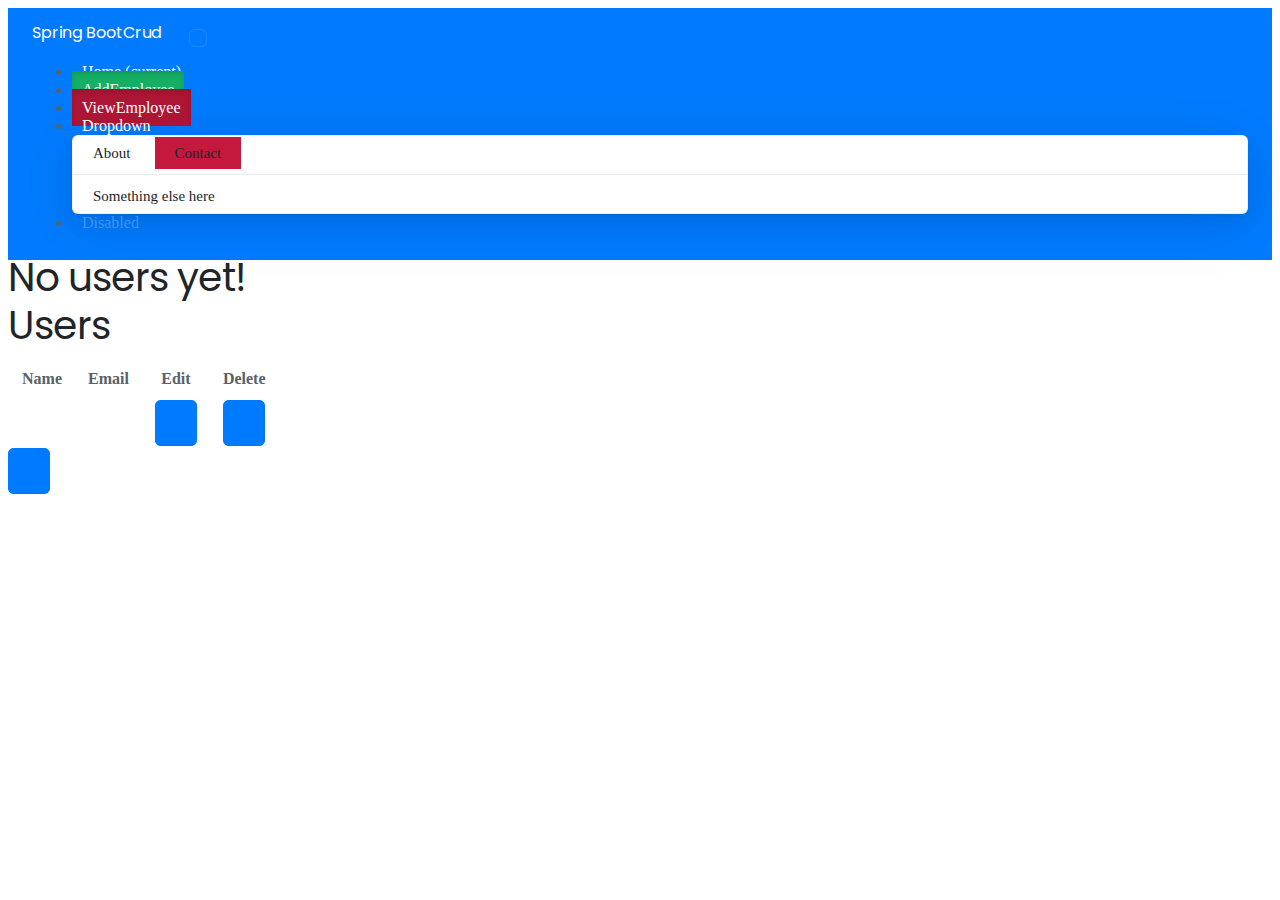
<file: user-crud-with-Thymeleaf/user-crud-with-Thymeleaf/src/main/resources/templates/index.html>
<!DOCTYPE html>
<html xmlns:th="http://www.thymeleaf.org">
    <head>
        <meta charset="utf-8">
        <meta http-equiv="x-ua-compatible" content="ie=edge">
        <title>Users</title>
        <meta name="viewport" content="width=device-width, initial-scale=1">
        <link rel="stylesheet" href="https://stackpath.bootstrapcdn.com/bootstrap/4.1.3/css/bootstrap.min.css" integrity="sha384-MCw98/SFnGE8fJT3GXwEOngsV7Zt27NXFoaoApmYm81iuXoPkFOJwJ8ERdknLPMO" crossorigin="anonymous">
        <link rel="stylesheet" href="https://use.fontawesome.com/releases/v5.4.1/css/all.css" integrity="sha384-5sAR7xN1Nv6T6+dT2mhtzEpVJvfS3NScPQTrOxhwjIuvcA67KV2R5Jz6kr4abQsz" crossorigin="anonymous">
        <link rel="stylesheet" href="../css/shards.min.css">
    </head>
    <body>
    
    
    <!--NavBar -->
  
  <nav class="navbar navbar-expand-lg navbar-dark bg-primary">  
  
  <a class="navbar-brand btn-" href="#">Spring BootCrud</a>
  <button class="navbar-toggler" type="button" data-toggle="collapse" data-target="#navbarSupportedContent" aria-controls="navbarSupportedContent" aria-expanded="false" aria-label="Toggle navigation">
    <span class="navbar-toggler-icon"></span>
  </button>

  <div class="collapse navbar-collapse" id="navbarSupportedContent">
    <ul class="navbar-nav mr-auto">
      <li class="nav-item active">
        <a class="nav-link" href="home">Home <span class="sr-only">(current)</span></a>
      </li>
      <li class="nav-item">
        <a class="nav-link active btn-success" href="add-user">AddEmployee</a>
      </li>
      <li class="nav-item">
        <a class="nav-link active btn-danger" href="index">ViewEmployee</a>
      </li>
      
      
      <li class="nav-item dropdown">
        <a class="nav-link dropdown-toggle active" href="#" id="navbarDropdown" role="button" data-toggle="dropdown" aria-haspopup="true" aria-expanded="false">
          Dropdown
        </a>
        
        <div class="dropdown-menu" aria-labelledby="navbarDropdown">
          <a class="dropdown-item " href="#">About</a>
          <a class="dropdown-item btn-danger" href="#">Contact</a>
          <div class="dropdown-divider btn-danger"></div>
          <a class="dropdown-item" href="#">Something else here</a>
        </div> 
        
      </li>
      <li class="nav-item">
        <a class="nav-link disabled" href="#">Disabled</a>
      </li>
    </ul>
    
       
    
  </div>
</nav>
  
  <!--Navbar  -->
  
    
    
        <div th:switch="${users}" class="container my-5">
            <div class="row">
                <div class="col-md-6">
                    <h2 th:case="null">No users yet!</h2>
                    <div th:case="*">
                        <h2 class="my-5">Users</h2>
                        <table class="table table-striped table-responsive-md">
                            <thead>
                                <tr>
                                    <th>Name</th>
                                    <th>Email</th>
                                    <th>Edit</th>
                                    <th>Delete</th>
                                </tr>
                            </thead>
                            <tbody>
                                <tr th:each="user : ${users}">
                                    <td th:text="${user.name}"></td>
                                    <td th:text="${user.email}"></td>
                                    <td><a th:href="@{/edit/{id}(id=${user.id})}" class="btn btn-primary"><i class="fas fa-user-edit ml-2"></i></a></td>
                                    <td><a th:href="@{/delete/{id}(id=${user.id})}" class="btn btn-primary"><i class="fas fa-user-times ml-2"></i></a></td>
                                </tr>
                            </tbody>
                        </table>
                    </div>      
                    <p class="my-5"><a href="/signup" class="btn btn-primary"><i class="fas fa-user-plus ml-2"></i></a></p>
                </div>
            </div>
        </div>
        
         <!-- Optional JavaScript -->
    <!-- jQuery first, then Popper.js, then Bootstrap JS -->
    <script src="https://code.jquery.com/jquery-3.2.1.slim.min.js" integrity="sha384-KJ3o2DKtIkvYIK3UENzmM7KCkRr/rE9/Qpg6aAZGJwFDMVNA/GpGFF93hXpG5KkN" crossorigin="anonymous"></script>
    <script src="https://cdn.jsdelivr.net/npm/popper.js@1.12.9/dist/umd/popper.min.js" integrity="sha384-ApNbgh9B+Y1QKtv3Rn7W3mgPxhU9K/ScQsAP7hUibX39j7fakFPskvXusvfa0b4Q" crossorigin="anonymous"></script>
    <script src="https://cdn.jsdelivr.net/npm/bootstrap@4.0.0/dist/js/bootstrap.min.js" integrity="sha384-JZR6Spejh4U02d8jOt6vLEHfe/JQGiRRSQQxSfFWpi1MquVdAyjUar5+76PVCmYl" crossorigin="anonymous"></script>
        
    </body>
</html>
</file>
<file: user-crud-with-Thymeleaf/user-crud-with-Thymeleaf/src/main/resources/css/shards.min.css>
@charset "UTF-8";
@import url(https://fonts.googleapis.com/css?family=Poppins:300,400,500,600|Roboto+Mono);:root{--blue:#007bff;--indigo:#674eec;--purple:#8445f7;--pink:#ff4169;--red:#c4183c;--orange:#fb7906;--yellow:#ffb400;--green:#17c671;--teal:#1adba2;--cyan:#00b8d8;--white:#fff;--gray:#868e96;--gray-dark:#343a40;--primary:#007bff;--secondary:#5A6169;--success:#17c671;--info:#00b8d8;--warning:#ffb400;--danger:#c4183c;--light:#e9ecef;--dark:#212529;--breakpoint-xs:0;--breakpoint-sm:576px;--breakpoint-md:768px;--breakpoint-lg:992px;--breakpoint-xl:1200px;--font-family-sans-serif:-apple-system,BlinkMacSystemFont,"Segoe UI",Roboto,"Helvetica Neue",Arial,sans-serif;--font-family-monospace:"Roboto Mono",Menlo,Monaco,Consolas,"Liberation Mono","Courier New",monospace}@media (max-width:575.98px){html{font-size:15px}}body{font-size:1rem;font-weight:300;color:#5a6169;background-color:#fff}a{color:#007bff;text-decoration:none}a:hover{color:#0056b3;text-decoration:underline}b,strong{font-weight:500}h1,h2,h3,h4,h5,h6{margin-top:0;margin-bottom:.5rem}.h1,.h2,.h3,.h4,.h5,.h6{display:block}.h1,.h2,.h3,.h4,.h5,.h6,h1,h2,h3,h4,h5,h6{margin-bottom:.75rem;font-family:Poppins,-apple-system,BlinkMacSystemFont,"Segoe UI",Roboto,"Helvetica Neue",Arial,sans-serif;font-weight:400;color:#212529}.h1,h1{font-size:3.052rem;letter-spacing:-.0625rem;line-height:3rem}.h2,h2{font-size:2.441rem;letter-spacing:-.0625rem;line-height:2.25rem}.h3,h3{font-size:1.953rem;line-height:2.25rem}.h4,h4{font-size:1.563rem;line-height:2rem}.h5,h5{font-size:1.25rem;line-height:1.5rem}.h6,h6{font-size:1rem;line-height:1.5rem}.lead{line-height:1.875rem}.display-1,.display-2,.display-3,.display-4{margin-bottom:.75rem}.display-1{font-size:7.451rem;line-height:1}.display-2{font-size:5.96rem;line-height:1}.display-3{font-size:4.768rem;line-height:1}.display-4{font-size:3.815rem;line-height:1}p{margin-bottom:1.75rem}hr{margin-top:1.125rem;margin-bottom:1.125rem;border-top:1px solid rgba(0,0,0,.1)}.small,small{font-size:80%;font-weight:300}.mark,mark{padding:.2em;background-color:#fff09e}.blockquote{margin-bottom:.75rem;font-size:1.5rem}.blockquote-footer{font-size:1.125rem}.img-thumbnail{padding:0;border:none;background-color:#fff;border-radius:.375rem;box-shadow:none}.figure-img{margin-bottom:.75rem}.figure-caption{font-size:1rem;color:#868e96}code,kbd,pre,samp{font-family:"Roboto Mono",Menlo,Monaco,Consolas,"Liberation Mono","Courier New",monospace}code{font-size:.75rem;padding:.1875rem .8125rem}kbd{padding:.1875rem .8125rem;font-size:.75rem;color:#fff;background-color:#212529;border-radius:.625rem;box-shadow:none}kbd kbd{font-weight:500}pre{margin-bottom:.75rem;font-size:.75rem;color:#212529;line-height:1.375rem}.pre-scrollable{max-height:340px}.table{background-color:transparent}.table td,.table th{padding:.75rem}.table .table{background-color:#fff}.table-sm td,.table-sm th{padding:.3rem}.table-primary,.table-primary>td,.table-primary>th{background-color:#b8daff}.table-hover .table-primary:hover{background-color:#9fcdff}.table-hover .table-primary:hover>td,.table-hover .table-primary:hover>th{background-color:#9fcdff}.table-secondary,.table-secondary>td,.table-secondary>th{background-color:#d1d3d5}.table-hover .table-secondary:hover{background-color:#c4c6c9}.table-hover .table-secondary:hover>td,.table-hover .table-secondary:hover>th{background-color:#c4c6c9}.table-success,.table-success>td,.table-success>th{background-color:#beefd7}.table-hover .table-success:hover{background-color:#aaeaca}.table-hover .table-success:hover>td,.table-hover .table-success:hover>th{background-color:#aaeaca}.table-info,.table-info>td,.table-info>th{background-color:#b8ebf4}.table-hover .table-info:hover{background-color:#a2e5f1}.table-hover .table-info:hover>td,.table-hover .table-info:hover>th{background-color:#a2e5f1}.table-warning,.table-warning>td,.table-warning>th{background-color:#ffeab8}.table-hover .table-warning:hover{background-color:#ffe29f}.table-hover .table-warning:hover>td,.table-hover .table-warning:hover>th{background-color:#ffe29f}.table-danger,.table-danger>td,.table-danger>th{background-color:#eebec8}.table-hover .table-danger:hover{background-color:#e9aab7}.table-hover .table-danger:hover>td,.table-hover .table-danger:hover>th{background-color:#e9aab7}.table-light,.table-light>td,.table-light>th{background-color:#f9fafb}.table-hover .table-light:hover{background-color:#eaedf1}.table-hover .table-light:hover>td,.table-hover .table-light:hover>th{background-color:#eaedf1}.table-dark,.table-dark>td,.table-dark>th{background-color:#c1c2c3}.table-hover .table-dark:hover{background-color:#b4b5b6}.table-hover .table-dark:hover>td,.table-hover .table-dark:hover>th{background-color:#b4b5b6}.table-active,.table-active>td,.table-active>th{background-color:rgba(0,0,0,.075)}.table-hover .table-active:hover{background-color:rgba(0,0,0,.075)}.table-hover .table-active:hover>td,.table-hover .table-active:hover>th{background-color:rgba(0,0,0,.075)}.table .thead-dark th{color:#fff;background-color:#212529;border-color:#32383e}.table .thead-light th{color:#495057;background-color:#e9ecef;border-color:#dee2e6}.table-dark{color:#fff;background-color:#212529}.table-dark td,.table-dark th,.table-dark thead th{border-color:#32383e}.table-dark.table-striped tbody tr:nth-of-type(odd){background-color:rgba(255,255,255,.05)}.table-dark.table-hover tbody tr:hover{background-color:rgba(255,255,255,.075)}.form-control{height:auto;padding:.5rem 1rem;font-size:.95rem;line-height:1.5;color:#495057;background-color:#fff;border:1px solid #becad6;font-weight:300;will-change:border-color,box-shadow;border-radius:.375rem;box-shadow:none;transition:box-shadow 250ms cubic-bezier(.27,.01,.38,1.06),border 250ms cubic-bezier(.27,.01,.38,1.06)}.form-control:hover{border-color:#8fa4b8}.form-control:focus{color:#495057;background-color:#fff;border-color:#007bff;box-shadow:0 .313rem .719rem rgba(0,123,255,.1),0 .156rem .125rem rgba(0,0,0,.06)}.form-control:focus:hover{border-color:#007bff}.form-control::-webkit-input-placeholder{color:#868e96}.form-control:-ms-input-placeholder{color:#868e96}.form-control::-ms-input-placeholder{color:#868e96}.form-control::placeholder{color:#868e96}.form-control:disabled,.form-control[readonly]{background-color:#f5f6f7}.form-control:disabled:hover,.form-control[readonly]:hover{border-color:#becad6;cursor:not-allowed}.form-control[readonly]:not(:disabled):focus{box-shadow:none;border-color:#becad6}select.form-control:not([size]):not([multiple]){height:calc(2.425rem + 2px)}select.form-control:focus::-ms-value{color:#495057;background-color:#fff}select.form-control:hover{cursor:pointer}form label:hover{cursor:pointer}.col-form-label{padding-top:calc(.5rem + 1px);padding-bottom:calc(.5rem + 1px);line-height:1.5}.col-form-label-lg{padding-top:calc(.75rem + 1px);padding-bottom:calc(.75rem + 1px);font-size:1.25rem;line-height:1.5}.col-form-label-sm{padding-top:calc(.35rem + 1px);padding-bottom:calc(.35rem + 1px);font-size:.875rem;line-height:1.5}.form-control-plaintext{padding-top:.5rem;padding-bottom:.5rem;line-height:1.5;font-weight:300}.form-control-sm,.input-group-sm>.form-control,.input-group-sm>.input-group-append>.btn,.input-group-sm>.input-group-append>.input-group-text,.input-group-sm>.input-group-middle>.input-group-text,.input-group-sm>.input-group-prepend>.btn,.input-group-sm>.input-group-prepend>.input-group-text{padding:.35rem .75rem;font-size:.875rem;line-height:1.5;border-radius:.35rem}.input-group-sm>.input-group-append>select.btn:not([size]):not([multiple]),.input-group-sm>.input-group-append>select.input-group-text:not([size]):not([multiple]),.input-group-sm>.input-group-middle>select.input-group-text:not([size]):not([multiple]),.input-group-sm>.input-group-prepend>select.btn:not([size]):not([multiple]),.input-group-sm>.input-group-prepend>select.input-group-text:not([size]):not([multiple]),.input-group-sm>select.form-control:not([size]):not([multiple]),select.form-control-sm:not([size]):not([multiple]){height:calc(2.0125rem + 2px)}.form-control-lg,.input-group-lg>.form-control,.input-group-lg>.input-group-append>.btn,.input-group-lg>.input-group-append>.input-group-text,.input-group-lg>.input-group-middle>.input-group-text,.input-group-lg>.input-group-prepend>.btn,.input-group-lg>.input-group-prepend>.input-group-text{padding:.75rem 1rem;font-size:1.25rem;line-height:1.5;border-radius:.5rem}.input-group-lg>.input-group-append>select.btn:not([size]):not([multiple]),.input-group-lg>.input-group-append>select.input-group-text:not([size]):not([multiple]),.input-group-lg>.input-group-middle>select.input-group-text:not([size]):not([multiple]),.input-group-lg>.input-group-prepend>select.btn:not([size]):not([multiple]),.input-group-lg>.input-group-prepend>select.input-group-text:not([size]):not([multiple]),.input-group-lg>select.form-control:not([size]):not([multiple]),select.form-control-lg:not([size]):not([multiple]){height:calc(3.375rem + 2px)}.form-group{margin-bottom:1rem}.form-text{margin-top:.25rem}.form-check{padding-left:1.25rem}.form-check-input{margin-top:.313rem;margin-left:-1.25rem}.form-check-input:disabled~.form-check-label{color:#868e96}.form-check-inline{margin-right:.75rem}.form-check-inline .form-check-input{margin-right:.3125rem}.valid-feedback{margin-top:.25rem;font-size:80%;color:#17c671}.valid-tooltip{background-color:rgba(23,198,113,.8)}.custom-select.is-valid,.form-control.is-valid,.was-validated .custom-select:valid,.was-validated .form-control:valid{border-color:#17c671;box-shadow:0 5px 11.5px rgba(23,198,113,.1)}.custom-select.is-valid:focus,.form-control.is-valid:focus,.was-validated .custom-select:valid:focus,.was-validated .form-control:valid:focus{box-shadow:0 5px 11.5px rgba(23,198,113,.1),0 1px 1px .1rem rgba(23,198,113,.2)}.custom-select.is-valid:hover,.form-control.is-valid:hover,.was-validated .custom-select:valid:hover,.was-validated .form-control:valid:hover{border-color:#17c671}.form-check-input.is-valid~.form-check-label,.was-validated .form-check-input:valid~.form-check-label{color:#17c671}.custom-control-input.is-valid~.custom-control-label,.was-validated .custom-control-input:valid~.custom-control-label{color:#17c671}.custom-control-input.is-valid~.custom-control-label::before,.was-validated .custom-control-input:valid~.custom-control-label::before{background-color:#57eca4;border-color:#2ae68b}.custom-control-input.is-valid:checked~.custom-control-label::before,.was-validated .custom-control-input:valid:checked~.custom-control-label::before{background-color:#2ae68b}.custom-control-input.is-valid:focus~.custom-control-label::before,.was-validated .custom-control-input:valid:focus~.custom-control-label::before{box-shadow:0 .313rem .719rem rgba(23,198,113,.1),0 .156rem .125rem rgba(0,0,0,.06)}.custom-file-input.is-valid~.custom-file-label,.was-validated .custom-file-input:valid~.custom-file-label{color:#17c671;border-color:#17c671}.custom-file-input.is-valid~.custom-file-label::after,.was-validated .custom-file-input:valid~.custom-file-label::after{background-color:#b3f6d5;border-color:#2ae68b;color:#17c671}.custom-file-input:focus.is-valid~.custom-file-label,.was-validated .custom-file-input:focus:valid~.custom-file-label{border-color:#17c671;box-shadow:0 5px 11.5px rgba(23,198,113,.1),0 1px 1px .1rem rgba(23,198,113,.2)}.custom-file-input:hover.is-valid~.custom-file-label,.was-validated .custom-file-input:hover:valid~.custom-file-label{border-color:#17c671}.custom-toggle .custom-control-input:not(:checked).is-valid~.custom-control-label::before,.was-validated .custom-toggle .custom-control-input:not(:checked):valid~.custom-control-label::before{background-color:#fff}.custom-toggle .custom-control-input.is-valid~.custom-control-label::before,.was-validated .custom-toggle .custom-control-input:valid~.custom-control-label::before{background-color:#17c671}.custom-toggle .custom-control-input.is-invalid~.custom-control-label::after,.was-validated .custom-toggle .custom-control-input:invalid~.custom-control-label::after{background-color:#eb8c95}.custom-toggle .custom-control-input.is-invalid:focus~.custom-control-label::before,.was-validated .custom-toggle .custom-control-input:invalid:focus~.custom-control-label::before{box-shadow:0 .313rem .719rem rgba(23,198,113,.1),0 .156rem .125rem rgba(0,0,0,.06)}.invalid-feedback{margin-top:.25rem;font-size:80%;color:#c4183c}.invalid-tooltip{background-color:rgba(196,24,60,.8)}.custom-select.is-invalid,.form-control.is-invalid,.was-validated .custom-select:invalid,.was-validated .form-control:invalid{border-color:#c4183c;box-shadow:0 5px 11.5px rgba(196,24,60,.1)}.custom-select.is-invalid:focus,.form-control.is-invalid:focus,.was-validated .custom-select:invalid:focus,.was-validated .form-control:invalid:focus{box-shadow:0 5px 11.5px rgba(196,24,60,.1),0 1px 1px .1rem rgba(196,24,60,.2)}.custom-select.is-invalid:hover,.form-control.is-invalid:hover,.was-validated .custom-select:invalid:hover,.was-validated .form-control:invalid:hover{border-color:#c4183c}.form-check-input.is-invalid~.form-check-label,.was-validated .form-check-input:invalid~.form-check-label{color:#c4183c}.custom-control-input.is-invalid~.custom-control-label,.was-validated .custom-control-input:invalid~.custom-control-label{color:#c4183c}.custom-control-input.is-invalid~.custom-control-label::before,.was-validated .custom-control-input:invalid~.custom-control-label::before{background-color:#ea5876;border-color:#e52a51}.custom-control-input.is-invalid:checked~.custom-control-label::before,.was-validated .custom-control-input:invalid:checked~.custom-control-label::before{background-color:#e52a51}.custom-control-input.is-invalid:focus~.custom-control-label::before,.was-validated .custom-control-input:invalid:focus~.custom-control-label::before{box-shadow:0 .313rem .719rem rgba(196,24,60,.1),0 .156rem .125rem rgba(0,0,0,.06)}.custom-file-input.is-invalid~.custom-file-label,.was-validated .custom-file-input:invalid~.custom-file-label{color:#c4183c;border-color:#c4183c}.custom-file-input.is-invalid~.custom-file-label::after,.was-validated .custom-file-input:invalid~.custom-file-label::after{background-color:#f6b2c0;border-color:#e52a51;color:#c4183c}.custom-file-input:focus.is-invalid~.custom-file-label,.was-validated .custom-file-input:focus:invalid~.custom-file-label{border-color:#c4183c;box-shadow:0 5px 11.5px rgba(196,24,60,.1),0 1px 1px .1rem rgba(196,24,60,.2)}.custom-file-input:hover.is-invalid~.custom-file-label,.was-validated .custom-file-input:hover:invalid~.custom-file-label{border-color:#c4183c}.custom-toggle .custom-control-input:not(:checked).is-invalid~.custom-control-label::before,.was-validated .custom-toggle .custom-control-input:not(:checked):invalid~.custom-control-label::before{background-color:#fff}.custom-toggle .custom-control-input.is-valid~.custom-control-label::before,.was-validated .custom-toggle .custom-control-input:valid~.custom-control-label::before{background-color:#17c671}.custom-toggle .custom-control-input.is-invalid~.custom-control-label::after,.was-validated .custom-toggle .custom-control-input:invalid~.custom-control-label::after{background-color:#eb8c95}.custom-toggle .custom-control-input.is-invalid:focus~.custom-control-label::before,.was-validated .custom-toggle .custom-control-input:invalid:focus~.custom-control-label::before{box-shadow:0 .313rem .719rem rgba(196,24,60,.1),0 .156rem .125rem rgba(0,0,0,.06)}@media (min-width:576px){.form-inline .form-check-input{margin-right:.313rem}}.btn{font-weight:300;font-family:Poppins,-apple-system,BlinkMacSystemFont,"Segoe UI",Roboto,"Helvetica Neue",Arial,sans-serif;border:1px solid transparent;padding:.75rem 1.25rem;font-size:.875rem;line-height:1.125;border-radius:.375rem;transition:all 250ms cubic-bezier(.27,.01,.38,1.06)}.btn.hover,.btn:hover{cursor:pointer}.btn.focus,.btn:focus{box-shadow:none}.btn:not([disabled]):not(.disabled).active,.btn:not([disabled]):not(.disabled):active{background-image:none;box-shadow:none}.btn.btn-squared{border-radius:0}.btn.btn-pill{border-radius:50px}.btn-primary{color:#fff;border-color:#007bff;background-color:#007bff;box-shadow:none}.btn-primary:hover{color:#fff;background-color:#006fe6;border-color:#006fe6;box-shadow:0 5px 15px rgba(0,0,0,.05),0 4px 10px rgba(0,123,255,.25)}.btn-primary.focus,.btn-primary:focus{box-shadow:0 0 0 3px rgba(0,123,255,.15),0 3px 15px rgba(0,123,255,.2),0 2px 5px rgba(0,0,0,.1)}.btn-primary.disabled,.btn-primary:disabled{background-color:#007bff;border-color:#007bff;box-shadow:none;cursor:not-allowed}.btn-primary:not(:disabled):not(.disabled).active,.btn-primary:not(:disabled):not(.disabled):active,.show>.btn-primary.dropdown-toggle{color:#fff;background-color:#006fe6;border-color:#0062cc;background-image:none;box-shadow:inset 0 3px 5px rgba(0,0,0,.125)!important}.btn-secondary{color:#fff;border-color:#5a6169;background-color:#5a6169;box-shadow:none}.btn-secondary:hover{color:#fff;background-color:#4e545b;border-color:#4e545b;box-shadow:0 5px 15px rgba(0,0,0,.05),0 4px 10px rgba(90,97,105,.25)}.btn-secondary.focus,.btn-secondary:focus{box-shadow:0 0 0 3px rgba(90,97,105,.15),0 3px 15px rgba(90,97,105,.2),0 2px 5px rgba(0,0,0,.1)}.btn-secondary.disabled,.btn-secondary:disabled{background-color:#5a6169;border-color:#5a6169;box-shadow:none;cursor:not-allowed}.btn-secondary:not(:disabled):not(.disabled).active,.btn-secondary:not(:disabled):not(.disabled):active,.show>.btn-secondary.dropdown-toggle{color:#fff;background-color:#4e545b;border-color:#42484e;background-image:none;box-shadow:inset 0 3px 5px rgba(0,0,0,.125)!important}.btn-success{color:#fff;border-color:#17c671;background-color:#17c671;box-shadow:none}.btn-success:hover{color:#fff;background-color:#14af64;border-color:#14af64;box-shadow:0 5px 15px rgba(0,0,0,.05),0 4px 10px rgba(23,198,113,.25)}.btn-success.focus,.btn-success:focus{box-shadow:0 0 0 3px rgba(23,198,113,.15),0 3px 15px rgba(23,198,113,.2),0 2px 5px rgba(0,0,0,.1)}.btn-success.disabled,.btn-success:disabled{background-color:#17c671;border-color:#17c671;box-shadow:none;cursor:not-allowed}.btn-success:not(:disabled):not(.disabled).active,.btn-success:not(:disabled):not(.disabled):active,.show>.btn-success.dropdown-toggle{color:#fff;background-color:#14af64;border-color:#129857;background-image:none;box-shadow:inset 0 3px 5px rgba(0,0,0,.125)!important}.btn-info{color:#fff;border-color:#00b8d8;background-color:#00b8d8;box-shadow:none}.btn-info:hover{color:#fff;background-color:#00a2bf;border-color:#00a2bf;box-shadow:0 5px 15px rgba(0,0,0,.05),0 4px 10px rgba(0,184,216,.25)}.btn-info.focus,.btn-info:focus{box-shadow:0 0 0 3px rgba(0,184,216,.15),0 3px 15px rgba(0,184,216,.2),0 2px 5px rgba(0,0,0,.1)}.btn-info.disabled,.btn-info:disabled{background-color:#00b8d8;border-color:#00b8d8;box-shadow:none;cursor:not-allowed}.btn-info:not(:disabled):not(.disabled).active,.btn-info:not(:disabled):not(.disabled):active,.show>.btn-info.dropdown-toggle{color:#fff;background-color:#00a2bf;border-color:#008da5;background-image:none;box-shadow:inset 0 3px 5px rgba(0,0,0,.125)!important}.btn-warning{color:#212529;border-color:#ffb400;background-color:#ffb400;box-shadow:none}.btn-warning:hover{color:#212529;background-color:#e6a200;border-color:#e6a200;box-shadow:0 5px 15px rgba(0,0,0,.05),0 4px 10px rgba(255,180,0,.25)}.btn-warning.focus,.btn-warning:focus{box-shadow:0 0 0 3px rgba(255,180,0,.15),0 3px 15px rgba(255,180,0,.2),0 2px 5px rgba(0,0,0,.1)}.btn-warning.disabled,.btn-warning:disabled{background-color:#ffb400;border-color:#ffb400;box-shadow:none;cursor:not-allowed}.btn-warning:not(:disabled):not(.disabled).active,.btn-warning:not(:disabled):not(.disabled):active,.show>.btn-warning.dropdown-toggle{color:#212529;background-color:#e6a200;border-color:#cc9000;background-image:none;box-shadow:inset 0 3px 5px rgba(0,0,0,.125)!important}.btn-danger{color:#fff;border-color:#c4183c;background-color:#c4183c;box-shadow:none}.btn-danger:hover{color:#fff;background-color:#ad1535;border-color:#ad1535;box-shadow:0 5px 15px rgba(0,0,0,.05),0 4px 10px rgba(196,24,60,.25)}.btn-danger.focus,.btn-danger:focus{box-shadow:0 0 0 3px rgba(196,24,60,.15),0 3px 15px rgba(196,24,60,.2),0 2px 5px rgba(0,0,0,.1)}.btn-danger.disabled,.btn-danger:disabled{background-color:#c4183c;border-color:#c4183c;box-shadow:none;cursor:not-allowed}.btn-danger:not(:disabled):not(.disabled).active,.btn-danger:not(:disabled):not(.disabled):active,.show>.btn-danger.dropdown-toggle{color:#fff;background-color:#ad1535;border-color:#97122e;background-image:none;box-shadow:inset 0 3px 5px rgba(0,0,0,.125)!important}.btn-light{color:#212529;border-color:#e9ecef;background-color:#e9ecef;box-shadow:none}.btn-light:hover{color:#212529;background-color:#dadfe4;border-color:#dadfe4;box-shadow:0 5px 15px rgba(0,0,0,.05),0 4px 10px rgba(233,236,239,.25)}.btn-light.focus,.btn-light:focus{box-shadow:0 0 0 3px rgba(233,236,239,.15),0 3px 15px rgba(233,236,239,.2),0 2px 5px rgba(0,0,0,.1)}.btn-light.disabled,.btn-light:disabled{background-color:#e9ecef;border-color:#e9ecef;box-shadow:none;cursor:not-allowed}.btn-light:not(:disabled):not(.disabled).active,.btn-light:not(:disabled):not(.disabled):active,.show>.btn-light.dropdown-toggle{color:#212529;background-color:#dadfe4;border-color:#cbd3da;background-image:none;box-shadow:inset 0 3px 5px rgba(0,0,0,.125)!important}.btn-dark{color:#fff;border-color:#212529;background-color:#212529;box-shadow:none}.btn-dark:hover{color:#fff;background-color:#16181b;border-color:#16181b;box-shadow:0 5px 15px rgba(0,0,0,.05),0 4px 10px rgba(33,37,41,.25)}.btn-dark.focus,.btn-dark:focus{box-shadow:0 0 0 3px rgba(33,37,41,.15),0 3px 15px rgba(33,37,41,.2),0 2px 5px rgba(0,0,0,.1)}.btn-dark.disabled,.btn-dark:disabled{background-color:#212529;border-color:#212529;box-shadow:none;cursor:not-allowed}.btn-dark:not(:disabled):not(.disabled).active,.btn-dark:not(:disabled):not(.disabled):active,.show>.btn-dark.dropdown-toggle{color:#fff;background-color:#16181b;border-color:#0a0c0d;background-image:none;box-shadow:inset 0 3px 5px rgba(0,0,0,.125)!important}.btn-white{color:#212529;border-color:#fff;background-color:#fff;box-shadow:none}.btn-white:hover{color:#212529;background-color:#f2f2f2;border-color:#f2f2f2;box-shadow:0 5px 15px rgba(0,0,0,.05),0 4px 10px rgba(255,255,255,.25)}.btn-white.focus,.btn-white:focus{box-shadow:0 0 0 3px rgba(255,255,255,.15),0 3px 15px rgba(255,255,255,.2),0 2px 5px rgba(0,0,0,.1)}.btn-white.disabled,.btn-white:disabled{background-color:#fff;border-color:#fff;box-shadow:none;cursor:not-allowed}.btn-white:not(:disabled):not(.disabled).active,.btn-white:not(:disabled):not(.disabled):active,.show>.btn-white.dropdown-toggle{color:#212529;background-color:#f2f2f2;border-color:#e6e6e6;background-image:none;box-shadow:inset 0 3px 5px rgba(0,0,0,.125)!important}.btn-black{color:#fff;border-color:#000;background-color:#000;box-shadow:none}.btn-black:hover{color:#fff;background-color:#000;border-color:#000;box-shadow:0 5px 15px rgba(0,0,0,.05),0 4px 10px rgba(0,0,0,.25)}.btn-black.focus,.btn-black:focus{box-shadow:0 0 0 3px rgba(0,0,0,.15),0 3px 15px rgba(0,0,0,.2),0 2px 5px rgba(0,0,0,.1)}.btn-black.disabled,.btn-black:disabled{background-color:#000;border-color:#000;box-shadow:none;cursor:not-allowed}.btn-black:not(:disabled):not(.disabled).active,.btn-black:not(:disabled):not(.disabled):active,.show>.btn-black.dropdown-toggle{color:#fff;background-color:#000;border-color:#000;background-image:none;box-shadow:inset 0 3px 5px rgba(0,0,0,.125)!important}.btn-outline-primary{background-color:transparent;background-image:none;border-color:#007bff;color:#007bff}.btn-outline-primary:hover{color:#fff;background-color:#007bff;border-color:#007bff;box-shadow:0 5px 15px rgba(0,0,0,.05),0 4px 10px rgba(0,123,255,.25)}.btn-outline-primary.focus,.btn-outline-primary:focus{box-shadow:0 0 0 3px rgba(0,123,255,.15),0 3px 15px rgba(0,123,255,.2),0 2px 5px rgba(0,0,0,.1)!important}.btn-outline-primary.disabled,.btn-outline-primary:disabled{color:#007bff;background-color:transparent;box-shadow:none}.btn-outline-primary:not(:disabled):not(.disabled).active,.btn-outline-primary:not(:disabled):not(.disabled):active,.show>.btn-outline-primary.dropdown-toggle{color:#fff;background-color:#007bff;border-color:#007bff}.btn-outline-primary:not(:disabled):not(.disabled).active:focus,.btn-outline-primary:not(:disabled):not(.disabled):active:focus,.show>.btn-outline-primary.dropdown-toggle:focus{box-shadow:inset 0 3px 5px rgba(0,0,0,.125)!important}.btn-outline-secondary{background-color:transparent;background-image:none;border-color:#5a6169;color:#5a6169}.btn-outline-secondary:hover{color:#fff;background-color:#5a6169;border-color:#5a6169;box-shadow:0 5px 15px rgba(0,0,0,.05),0 4px 10px rgba(90,97,105,.25)}.btn-outline-secondary.focus,.btn-outline-secondary:focus{box-shadow:0 0 0 3px rgba(90,97,105,.15),0 3px 15px rgba(90,97,105,.2),0 2px 5px rgba(0,0,0,.1)!important}.btn-outline-secondary.disabled,.btn-outline-secondary:disabled{color:#5a6169;background-color:transparent;box-shadow:none}.btn-outline-secondary:not(:disabled):not(.disabled).active,.btn-outline-secondary:not(:disabled):not(.disabled):active,.show>.btn-outline-secondary.dropdown-toggle{color:#fff;background-color:#5a6169;border-color:#5a6169}.btn-outline-secondary:not(:disabled):not(.disabled).active:focus,.btn-outline-secondary:not(:disabled):not(.disabled):active:focus,.show>.btn-outline-secondary.dropdown-toggle:focus{box-shadow:inset 0 3px 5px rgba(0,0,0,.125)!important}.btn-outline-success{background-color:transparent;background-image:none;border-color:#17c671;color:#17c671}.btn-outline-success:hover{color:#fff;background-color:#17c671;border-color:#17c671;box-shadow:0 5px 15px rgba(0,0,0,.05),0 4px 10px rgba(23,198,113,.25)}.btn-outline-success.focus,.btn-outline-success:focus{box-shadow:0 0 0 3px rgba(23,198,113,.15),0 3px 15px rgba(23,198,113,.2),0 2px 5px rgba(0,0,0,.1)!important}.btn-outline-success.disabled,.btn-outline-success:disabled{color:#17c671;background-color:transparent;box-shadow:none}.btn-outline-success:not(:disabled):not(.disabled).active,.btn-outline-success:not(:disabled):not(.disabled):active,.show>.btn-outline-success.dropdown-toggle{color:#fff;background-color:#17c671;border-color:#17c671}.btn-outline-success:not(:disabled):not(.disabled).active:focus,.btn-outline-success:not(:disabled):not(.disabled):active:focus,.show>.btn-outline-success.dropdown-toggle:focus{box-shadow:inset 0 3px 5px rgba(0,0,0,.125)!important}.btn-outline-info{background-color:transparent;background-image:none;border-color:#00b8d8;color:#00b8d8}.btn-outline-info:hover{color:#fff;background-color:#00b8d8;border-color:#00b8d8;box-shadow:0 5px 15px rgba(0,0,0,.05),0 4px 10px rgba(0,184,216,.25)}.btn-outline-info.focus,.btn-outline-info:focus{box-shadow:0 0 0 3px rgba(0,184,216,.15),0 3px 15px rgba(0,184,216,.2),0 2px 5px rgba(0,0,0,.1)!important}.btn-outline-info.disabled,.btn-outline-info:disabled{color:#00b8d8;background-color:transparent;box-shadow:none}.btn-outline-info:not(:disabled):not(.disabled).active,.btn-outline-info:not(:disabled):not(.disabled):active,.show>.btn-outline-info.dropdown-toggle{color:#fff;background-color:#00b8d8;border-color:#00b8d8}.btn-outline-info:not(:disabled):not(.disabled).active:focus,.btn-outline-info:not(:disabled):not(.disabled):active:focus,.show>.btn-outline-info.dropdown-toggle:focus{box-shadow:inset 0 3px 5px rgba(0,0,0,.125)!important}.btn-outline-warning{background-color:transparent;background-image:none;border-color:#ffb400;color:#ffb400}.btn-outline-warning:hover{color:#212529;background-color:#ffb400;border-color:#ffb400;box-shadow:0 5px 15px rgba(0,0,0,.05),0 4px 10px rgba(255,180,0,.25)}.btn-outline-warning.focus,.btn-outline-warning:focus{box-shadow:0 0 0 3px rgba(255,180,0,.15),0 3px 15px rgba(255,180,0,.2),0 2px 5px rgba(0,0,0,.1)!important}.btn-outline-warning.disabled,.btn-outline-warning:disabled{color:#ffb400;background-color:transparent;box-shadow:none}.btn-outline-warning:not(:disabled):not(.disabled).active,.btn-outline-warning:not(:disabled):not(.disabled):active,.show>.btn-outline-warning.dropdown-toggle{color:#212529;background-color:#ffb400;border-color:#ffb400}.btn-outline-warning:not(:disabled):not(.disabled).active:focus,.btn-outline-warning:not(:disabled):not(.disabled):active:focus,.show>.btn-outline-warning.dropdown-toggle:focus{box-shadow:inset 0 3px 5px rgba(0,0,0,.125)!important}.btn-outline-danger{background-color:transparent;background-image:none;border-color:#c4183c;color:#c4183c}.btn-outline-danger:hover{color:#fff;background-color:#c4183c;border-color:#c4183c;box-shadow:0 5px 15px rgba(0,0,0,.05),0 4px 10px rgba(196,24,60,.25)}.btn-outline-danger.focus,.btn-outline-danger:focus{box-shadow:0 0 0 3px rgba(196,24,60,.15),0 3px 15px rgba(196,24,60,.2),0 2px 5px rgba(0,0,0,.1)!important}.btn-outline-danger.disabled,.btn-outline-danger:disabled{color:#c4183c;background-color:transparent;box-shadow:none}.btn-outline-danger:not(:disabled):not(.disabled).active,.btn-outline-danger:not(:disabled):not(.disabled):active,.show>.btn-outline-danger.dropdown-toggle{color:#fff;background-color:#c4183c;border-color:#c4183c}.btn-outline-danger:not(:disabled):not(.disabled).active:focus,.btn-outline-danger:not(:disabled):not(.disabled):active:focus,.show>.btn-outline-danger.dropdown-toggle:focus{box-shadow:inset 0 3px 5px rgba(0,0,0,.125)!important}.btn-outline-light{background-color:transparent;background-image:none;border-color:#e9ecef;color:#212529}.btn-outline-light:hover{color:#212529;background-color:#e9ecef;border-color:#e9ecef;box-shadow:0 5px 15px rgba(0,0,0,.05),0 4px 10px rgba(233,236,239,.25)}.btn-outline-light.focus,.btn-outline-light:focus{box-shadow:0 0 0 3px rgba(233,236,239,.15),0 3px 15px rgba(233,236,239,.2),0 2px 5px rgba(0,0,0,.1)!important}.btn-outline-light.disabled,.btn-outline-light:disabled{color:#e9ecef;background-color:transparent;box-shadow:none}.btn-outline-light:not(:disabled):not(.disabled).active,.btn-outline-light:not(:disabled):not(.disabled):active,.show>.btn-outline-light.dropdown-toggle{color:#212529;background-color:#e9ecef;border-color:#e9ecef}.btn-outline-light:not(:disabled):not(.disabled).active:focus,.btn-outline-light:not(:disabled):not(.disabled):active:focus,.show>.btn-outline-light.dropdown-toggle:focus{box-shadow:inset 0 3px 5px rgba(0,0,0,.125)!important}.btn-outline-dark{background-color:transparent;background-image:none;border-color:#212529;color:#212529}.btn-outline-dark:hover{color:#fff;background-color:#212529;border-color:#212529;box-shadow:0 5px 15px rgba(0,0,0,.05),0 4px 10px rgba(33,37,41,.25)}.btn-outline-dark.focus,.btn-outline-dark:focus{box-shadow:0 0 0 3px rgba(33,37,41,.15),0 3px 15px rgba(33,37,41,.2),0 2px 5px rgba(0,0,0,.1)!important}.btn-outline-dark.disabled,.btn-outline-dark:disabled{color:#212529;background-color:transparent;box-shadow:none}.btn-outline-dark:not(:disabled):not(.disabled).active,.btn-outline-dark:not(:disabled):not(.disabled):active,.show>.btn-outline-dark.dropdown-toggle{color:#fff;background-color:#212529;border-color:#212529}.btn-outline-dark:not(:disabled):not(.disabled).active:focus,.btn-outline-dark:not(:disabled):not(.disabled):active:focus,.show>.btn-outline-dark.dropdown-toggle:focus{box-shadow:inset 0 3px 5px rgba(0,0,0,.125)!important}.btn-outline-white{background-color:transparent;background-image:none;border-color:#fff;color:#212529;color:#fff}.btn-outline-white:hover{color:#212529;background-color:#fff;border-color:#fff;box-shadow:0 5px 15px rgba(0,0,0,.05),0 4px 10px rgba(255,255,255,.25)}.btn-outline-white.focus,.btn-outline-white:focus{box-shadow:0 0 0 3px rgba(255,255,255,.15),0 3px 15px rgba(255,255,255,.2),0 2px 5px rgba(0,0,0,.1)!important}.btn-outline-white.disabled,.btn-outline-white:disabled{color:#fff;background-color:transparent;box-shadow:none}.btn-outline-white:not(:disabled):not(.disabled).active,.btn-outline-white:not(:disabled):not(.disabled):active,.show>.btn-outline-white.dropdown-toggle{color:#212529;background-color:#fff;border-color:#fff}.btn-outline-white:not(:disabled):not(.disabled).active:focus,.btn-outline-white:not(:disabled):not(.disabled):active:focus,.show>.btn-outline-white.dropdown-toggle:focus{box-shadow:inset 0 3px 5px rgba(0,0,0,.125)!important}.btn-outline-white:not(:disabled):not(.disabled).active,.btn-outline-white:not(:disabled):not(.disabled):active{color:#000}.btn-outline-black{background-color:transparent;background-image:none;border-color:#000;color:#000;color:#000}.btn-outline-black:hover{color:#fff;background-color:#000;border-color:#000;box-shadow:0 5px 15px rgba(0,0,0,.05),0 4px 10px rgba(0,0,0,.25)}.btn-outline-black.focus,.btn-outline-black:focus{box-shadow:0 0 0 3px rgba(0,0,0,.15),0 3px 15px rgba(0,0,0,.2),0 2px 5px rgba(0,0,0,.1)!important}.btn-outline-black.disabled,.btn-outline-black:disabled{color:#000;background-color:transparent;box-shadow:none}.btn-outline-black:not(:disabled):not(.disabled).active,.btn-outline-black:not(:disabled):not(.disabled):active,.show>.btn-outline-black.dropdown-toggle{color:#fff;background-color:#000;border-color:#000}.btn-outline-black:not(:disabled):not(.disabled).active:focus,.btn-outline-black:not(:disabled):not(.disabled):active:focus,.show>.btn-outline-black.dropdown-toggle:focus{box-shadow:inset 0 3px 5px rgba(0,0,0,.125)!important}.btn-outline-black:not(:disabled):not(.disabled).active,.btn-outline-black:not(:disabled):not(.disabled):active{color:#fff}.btn-link{font-weight:300;color:#007bff}.btn-link:hover{color:#0056b3;text-decoration:underline}.btn-link.focus,.btn-link:focus{text-decoration:underline}.btn-link:disabled{color:#868e96}.btn-group-lg>.btn,.btn-lg{padding:.75rem 1.75rem;font-size:1.125rem;line-height:1.5;border-radius:.5rem}.btn-group-sm>.btn,.btn-sm{padding:.35rem 1rem;font-size:.75rem;line-height:1.5;border-radius:.35rem}.btn-block+.btn-block{margin-top:.5rem}.fade{transition:opacity .2s ease-in-out}.collapsing{transition:height 350ms ease-in-out}i.material-icons{font-size:inherit;position:relative;top:2px}.dropdown-menu{z-index:1000;min-width:10rem;padding:.5rem 0;margin:0 0 0;font-size:1rem;color:#5a6169;background-color:#fff;border:1px solid rgba(0,0,0,.05);border-radius:.375rem;box-shadow:0 .5rem 4rem rgba(0,0,0,.11),0 10px 20px rgba(0,0,0,.05),0 2px 3px rgba(0,0,0,.06)}.dropdown-menu-small{box-shadow:0 .5rem 2rem rgba(0,0,0,.11),0 3px 10px rgba(0,0,0,.05),0 2px 3px rgba(0,0,0,.06);padding:.25rem 0;font-size:.813rem}.dropdown-menu-small .dropdown-item{padding:.375rem .875rem;font-size:.813rem}.dropdown-menu-small .dropdown-divider{margin:.25rem 0}.dropup .dropdown-menu{margin-bottom:0}.dropright .dropdown-menu{margin-left:0}.dropleft .dropdown-menu{margin-right:0}.dropdown-divider{height:0;margin:.75rem 0;overflow:hidden;border-top:1px solid #e9ecef}.dropdown-item{padding:.5rem 1.25rem;font-weight:300;color:#212529;font-size:.9375rem;transition:background-color 250ms cubic-bezier(.27,.01,.38,1.06),color 250ms cubic-bezier(.27,.01,.38,1.06)}.dropdown-item:focus,.dropdown-item:hover{color:#16181b;background-color:#eceeef}.dropdown-item.active,.dropdown-item:active{color:#fff;background-color:#c3c7cc}.dropdown-item.disabled,.dropdown-item:disabled{color:#868e96}.dropdown-item.disabled:hover,.dropdown-item:disabled:hover{background:0 0;cursor:not-allowed}.dropdown-header{padding:.5rem 1.25rem;font-size:.875rem;color:#868e96}.btn-group .btn+.btn,.btn-group .btn+.btn-group,.btn-group .btn-group+.btn,.btn-group .btn-group+.btn-group,.btn-group-vertical .btn+.btn,.btn-group-vertical .btn+.btn-group,.btn-group-vertical .btn-group+.btn,.btn-group-vertical .btn-group+.btn-group{margin-left:-1px}.btn-group>.btn-group:not(:last-child)>.btn,.btn-group>.btn:not(:last-child):not(.dropdown-toggle){border-top-right-radius:0;border-bottom-right-radius:0}.btn-group>.btn-group:not(:first-child)>.btn,.btn-group>.btn:not(:first-child){border-top-left-radius:0;border-bottom-left-radius:0}.dropdown-toggle-split{padding-right:.9375rem;padding-left:.9375rem}.btn-group-sm>.btn+.dropdown-toggle-split,.btn-sm+.dropdown-toggle-split{padding-right:.75rem;padding-left:.75rem}.btn-group-lg>.btn+.dropdown-toggle-split,.btn-lg+.dropdown-toggle-split{padding-right:1.3125rem;padding-left:1.3125rem}.btn-group.show .dropdown-toggle{box-shadow:inset 0 3px 5px rgba(0,0,0,.125)}.btn-group.show .dropdown-toggle.btn-link{box-shadow:none}.btn-group-vertical>.btn+.btn,.btn-group-vertical>.btn+.btn-group,.btn-group-vertical>.btn-group+.btn,.btn-group-vertical>.btn-group+.btn-group{margin-top:-1px}.btn-group-vertical>.btn-group:not(:last-child)>.btn,.btn-group-vertical>.btn:not(:last-child):not(.dropdown-toggle){border-bottom-right-radius:0;border-bottom-left-radius:0}.btn-group-vertical>.btn-group:not(:first-child)>.btn,.btn-group-vertical>.btn:not(:first-child){border-top-left-radius:0;border-top-right-radius:0}.input-group>.custom-file+.custom-file,.input-group>.custom-file+.custom-select,.input-group>.custom-file+.form-control,.input-group>.custom-select+.custom-file,.input-group>.custom-select+.custom-select,.input-group>.custom-select+.form-control,.input-group>.form-control+.custom-file,.input-group>.form-control+.custom-select,.input-group>.form-control+.form-control{margin-left:-1px}.input-group>.custom-select:not(:last-child),.input-group>.form-control:not(:last-child){border-top-right-radius:0;border-bottom-right-radius:0}.input-group>.custom-select:not(:first-child),.input-group>.form-control:not(:first-child){border-top-left-radius:0;border-bottom-left-radius:0}.input-group>.custom-file:not(:last-child) .custom-file-label,.input-group>.custom-file:not(:last-child) .custom-file-label::after{border-top-right-radius:0;border-bottom-right-radius:0}.input-group>.custom-file:not(:first-child) .custom-file-label,.input-group>.custom-file:not(:first-child) .custom-file-label::after{border-top-left-radius:0;border-bottom-left-radius:0}.input-group.input-group-seamless>.form-control{border-radius:.375rem}.input-group.input-group-seamless>.input-group-append,.input-group.input-group-seamless>.input-group-prepend{position:absolute;top:0;bottom:0;z-index:4}.input-group.input-group-seamless>.input-group-append .input-group-text,.input-group.input-group-seamless>.input-group-prepend .input-group-text{padding:12px 14px;background:0 0;border:none}.input-group.input-group-seamless>.input-group-append{right:0}.input-group.input-group-seamless>.input-group-middle{right:0;left:0}.input-group.input-group-seamless>.input-group-prepend{left:0}.input-group.input-group-seamless>.custom-select:not(:last-child),.input-group.input-group-seamless>.form-control:not(:last-child){padding-right:40px}.input-group.input-group-seamless>.custom-select:not(:first-child),.input-group.input-group-seamless>.form-control:not(:first-child){padding-left:40px}.input-group-append .btn+.btn,.input-group-append .btn+.input-group-text,.input-group-append .input-group-text+.btn,.input-group-append .input-group-text+.input-group-text,.input-group-prepend .btn+.btn,.input-group-prepend .btn+.input-group-text,.input-group-prepend .input-group-text+.btn,.input-group-prepend .input-group-text+.input-group-text{margin-left:-1px}.input-group-prepend{margin-right:-1px}.input-group-append{margin-left:-1px}.input-group-text{font-size:1rem;font-weight:300;line-height:1.5;color:#abb6bf;background-color:#f9fafb;border:1px solid #becad6;border-radius:.375rem}.input-group>.input-group-append:last-child>.btn:not(:last-child):not(.dropdown-toggle),.input-group>.input-group-append:last-child>.input-group-text:not(:last-child),.input-group>.input-group-append:not(:last-child)>.btn,.input-group>.input-group-append:not(:last-child)>.input-group-text,.input-group>.input-group-prepend>.btn,.input-group>.input-group-prepend>.input-group-text{border-top-right-radius:0;border-bottom-right-radius:0}.input-group>.input-group-append>.btn,.input-group>.input-group-append>.input-group-text,.input-group>.input-group-prepend:first-child>.btn:not(:first-child),.input-group>.input-group-prepend:first-child>.input-group-text:not(:first-child),.input-group>.input-group-prepend:not(:first-child)>.btn,.input-group>.input-group-prepend:not(:first-child)>.input-group-text{border-top-left-radius:0;border-bottom-left-radius:0}.input-group>.input-group-middle>.btn,.input-group>.input-group-middle>.input-group-text{border-left:0;border-right:0;border-radius:0}.input-group-middle{display:-ms-flexbox;display:flex}.custom-control{min-height:1.5rem;padding-left:1.688rem}.custom-control:hover{cursor:pointer}.custom-control .custom-control-label:before{pointer-events:all}.custom-control-inline{margin-right:1rem}.custom-control-input:checked~.custom-control-label::before{color:#fff;border-color:transparent;background-color:#007bff;box-shadow:none}.custom-control-input:focus~.custom-control-label::before{box-shadow:0 .313rem .719rem rgba(0,123,255,.1),0 .156rem .125rem rgba(0,0,0,.06)}.custom-control-input:active~.custom-control-label::before{color:#fff;background-color:#b3d7ff;box-shadow:none}.custom-control-input:disabled~.custom-control-label{color:#868e96}.custom-control-input:disabled~.custom-control-label:hover{cursor:not-allowed}.custom-control-input:disabled~.custom-control-label::before{background-color:#e9ecef}.custom-control-label{position:static}.custom-control-label:hover{cursor:pointer}.custom-control-label::before{top:.1875rem;left:0;width:1.125rem;height:1.125rem;background-color:#fff;border:1px solid #becad6;transition:all 250ms cubic-bezier(.27,.01,.38,1.06);box-shadow:none}.custom-control-label::after{top:.1875rem;width:1.125rem;height:1.125rem;background-size:50% 50%}.custom-checkbox .custom-control-label::before{border-radius:2px}.custom-checkbox .custom-control-label::after{content:'';position:absolute;top:5px;left:7px;width:5px;height:11px;opacity:0;-webkit-transform:rotate(45deg) scale(0);transform:rotate(45deg) scale(0);border-right:2px solid #fff;border-bottom:2px solid #fff;transition:border 250ms cubic-bezier(.27,.01,.38,1.06),-webkit-transform 250ms cubic-bezier(.27,.01,.38,1.06);transition:transform 250ms cubic-bezier(.27,.01,.38,1.06),border 250ms cubic-bezier(.27,.01,.38,1.06);transition:transform 250ms cubic-bezier(.27,.01,.38,1.06),border 250ms cubic-bezier(.27,.01,.38,1.06),-webkit-transform 250ms cubic-bezier(.27,.01,.38,1.06);transition-delay:.1s}.custom-checkbox .custom-control-input:checked~.custom-control-label::before{background-image:none}.custom-checkbox .custom-control-input:checked~.custom-control-label::after{opacity:1;-webkit-transform:rotate(45deg) scale(1);transform:rotate(45deg) scale(1);background-image:none}.custom-checkbox .custom-control-input:indeterminate~.custom-control-label::before{border:none;background-color:#007bff;box-shadow:none}.custom-checkbox .custom-control-input:indeterminate~.custom-control-label::after{content:'';position:absolute;-webkit-transform:scale(1);transform:scale(1);background-image:none;background-color:#fff;border:none;width:10px;height:2px;top:11px;left:4px;opacity:1;transition:none}.custom-checkbox .custom-control-input:disabled:checked~.custom-control-label::before{background:#e9ecef;border-color:#becad6}.custom-checkbox .custom-control-input:disabled:checked~.custom-control-label::after{border-color:#becad6}.custom-radio .custom-control-label::before{border-radius:50%}.custom-radio .custom-control-label::after{content:'';border-radius:50%;-webkit-transform:scale(0);transform:scale(0);background-image:none!important;position:absolute;background:#fff;width:8px;height:8px;top:8px;left:5px;transition:all 250ms cubic-bezier(.27,.01,.38,1.06);transition-delay:.1s;opacity:0;transform:scale(0)}.custom-radio .custom-control-input:checked~.custom-control-label::before{background-color:#007bff}.custom-radio .custom-control-input:checked~.custom-control-label::after{opacity:1;-webkit-transform:scale(1);transform:scale(1)}.custom-radio .custom-control-input:disabled:checked~.custom-control-label::before{background-color:#a8aeb4}.custom-radio .custom-control-input:disabled:checked~.custom-control-label::before{background:#e9ecef;border-color:#becad6}.custom-radio .custom-control-input:disabled:checked~.custom-control-label::after{background:#becad6}.custom-select{height:calc(2.425rem + 2px);padding:.375rem 1.75rem .375rem .75rem;line-height:1.2;color:#495057;background:#fff url("data:image/svg+xml;charset=utf8,%3Csvg xmlns='http://www.w3.org/2000/svg' viewBox='0 0 4 5'%3E%3Cpath fill='%23333' d='M2 0L0 2h4zm0 5L0 3h4z'/%3E%3C/svg%3E") no-repeat right .75rem center;background-size:8px 10px;border:1px solid #becad6;font-weight:300;font-size:.95rem;transition:box-shadow 250ms cubic-bezier(.27,.01,.38,1.06),border 250ms cubic-bezier(.27,.01,.38,1.06);border-radius:.375rem}.custom-select:focus{border-color:#007bff;box-shadow:0 .313rem .719rem rgba(0,123,255,.1),0 .156rem .125rem rgba(0,0,0,.06)}.custom-select:focus::-ms-value{color:#495057;background-color:#fff}.custom-select:hover:not(:focus):not(:disabled){cursor:pointer;border-color:#8fa4b8}.custom-select[multiple],.custom-select[size]:not([size="1"]){padding-right:.75rem}.custom-select:disabled{color:#868e96;background-color:#e9ecef}.custom-select-sm{height:calc(2.0125rem + 2px);padding-top:.375rem;padding-bottom:.375rem;font-size:.75rem}.custom-select-lg{height:calc(3.375rem + 2px);font-size:1.25rem;padding-top:.375rem;padding-bottom:.375rem}.custom-file{height:calc(2.428rem + 2px);font-size:.95rem;transition:box-shadow 250ms cubic-bezier(.27,.01,.38,1.06),border 250ms cubic-bezier(.27,.01,.38,1.06)}.custom-file-input{min-width:14rem;height:calc(2.428rem + 2px)}.custom-file-input:focus~.custom-file-label{border-color:#007bff;color:#495057;box-shadow:0 .313rem .719rem rgba(0,123,255,.1),0 .156rem .125rem rgba(0,0,0,.06)}.custom-file-input:focus~.custom-file-label::after{border-color:#007bff;color:#007bff;background:#e6f2ff}.custom-file-input:focus~.custom-file-label:hover{border-color:#007bff}.custom-file-input:lang(en)~.custom-file-label::after{content:"Browse"}.custom-file-input:not(:disabled):hover{cursor:pointer}.custom-file-input:not(:disabled):hover~.custom-file-label,.custom-file-input:not(:disabled):hover~.custom-file-label:before{border-color:#8fa4b8}.custom-file-input:disabled+.custom-file-label{color:#868e96;background-color:#f8f9fa}.custom-file-label{height:calc(2.428rem + 2px);padding:.5rem 1rem;line-height:1.5;color:#495057;background-color:#fff;border:1px solid #becad6;font-weight:300;box-shadow:none;transition:box-shadow 250ms cubic-bezier(.27,.01,.38,1.06),border-color 250ms cubic-bezier(.27,.01,.38,1.06);border-radius:.375rem}.custom-file-label::after{padding:.5rem 1rem;height:calc(calc(2.428rem + 2px) - 1px * 2);line-height:1.5;color:#495057;border-left:1px solid #becad6;background-color:#e9ecef;border-radius:0 .375rem .375rem 0}.custom-toggle{position:relative;padding-left:3.75rem}.custom-toggle .custom-control-label::before{position:absolute;top:0;left:0;display:block;width:3.125rem;height:1.75rem;background:#fff;border-radius:100px;border:.0625rem solid #becad6}.custom-toggle .custom-control-label::after{content:'';position:absolute;top:.25rem;left:.25rem;width:1.25rem;height:1.25rem;background:#becad6;border-radius:6.25rem;transition:350ms}.custom-toggle .custom-control-input:checked~.custom-control-label::before{background:#17c671;border-color:#17c671}.custom-toggle .custom-control-input:checked~.custom-control-label::after{left:2.875rem;-webkit-transform:translateX(-100%);transform:translateX(-100%);background:#fff}.custom-toggle .custom-control-input:checked:disabled~.custom-control-label::before{background:#e9ecef;border-color:#becad6}.custom-toggle .custom-control-input:checked:disabled~.custom-control-label::after{background:#becad6}.custom-toggle .custom-control-input:active:not(:disabled)~.custom-control-label::after{width:1.625rem}.custom-toggle .custom-control-input:active:not(:checked)~.custom-control-label::before{background-color:#fff}.custom-toggle .custom-control-input:disabled:active~.custom-control-label::before{background-color:#e9ecef}.custom-toggle .custom-control-input:focus~.custom-control-label::before{box-shadow:0 .313rem .719rem rgba(23,198,113,.1),0 .156rem .125rem rgba(0,0,0,.06)}.custom-toggle .custom-control-input:focus:not(:checked)~.custom-control-label::before{box-shadow:0 .313rem .719rem rgba(0,123,255,.1),0 .156rem .125rem rgba(0,0,0,.06)}.custom-toggle.custom-toggle-sm{padding-left:2.625rem}.custom-toggle.custom-toggle-sm .custom-control-label::before{top:.1875rem;position:absolute;display:block;width:2.1875rem;height:1.125rem;background:#fff;border-radius:100px;border:.0625rem solid #becad6}.custom-toggle.custom-toggle-sm .custom-control-label::after{content:'';position:absolute;top:.375rem;left:.1875rem;width:.75rem;height:.75rem}.custom-toggle.custom-toggle-sm .custom-control-input:checked~.custom-control-label::after{left:1.9375rem}.custom-toggle.custom-toggle-sm .custom-control-input:active:not(:disabled)~.custom-control-label::after{width:1rem}.nav{font-size:.875rem;font-family:Poppins,-apple-system,BlinkMacSystemFont,"Segoe UI",Roboto,"Helvetica Neue",Arial,sans-serif}.nav-link{padding:.625rem 1.125rem;transition:all 250ms cubic-bezier(.27,.01,.38,1.06)}.nav-link.disabled{color:#868e96}.nav-tabs{border-bottom:1px solid #d1d4d8}.nav-tabs .nav-item{margin-bottom:-1px}.nav-tabs .nav-link{border:1px solid transparent;border-top-left-radius:.375rem;border-top-right-radius:.375rem}.nav-tabs .nav-link:focus,.nav-tabs .nav-link:hover{border-color:#e9ecef}.nav-tabs .nav-link.disabled{color:#868e96}.nav-tabs .nav-link.disabled:hover{cursor:not-allowed;border-color:transparent}.nav-tabs .nav-link:hover{border-color:#e7e9ea}.nav-tabs .nav-item.show .nav-link,.nav-tabs .nav-link.active{color:#495057;background-color:#fff;border-color:#ddd}.nav-tabs .dropdown-menu{margin-top:-1px;border-top-left-radius:0;border-top-right-radius:0}.nav-pills .nav-link{border-radius:.375rem}.nav-pills .nav-link.active,.nav-pills .show>.nav-link{color:#fff;background-color:#007bff}.nav-pills:hover{background-color:#fdfdfd}.nav-outlined-pills .nav-link{border-radius:.375rem;border:1px solid transparent}.nav-outlined-pills .nav-link.active,.show>.nav-outlined-pills .nav-link{background:0 0;color:#007bff;border-color:#007bff}.nav-outlined-pills .nav-link:hover{border-color:#e7e9ea}.nav-blue .nav-link.active{background-color:#007bff;border-color:#0074f0;color:#fff}.nav-blue .nav-link.disabled{color:#868e96}.nav-blue .nav-link.disabled:hover{cursor:not-allowed;border-color:transparent}.nav-blue .nav-link{color:#007bff}.nav-blue.nav-outlined-pills .nav-link.active{background:0 0;border-color:#3395ff;color:#007bff}.nav-blue.nav-outlined-pills .nav-link.active:hover{border-color:#3395ff}.nav-blue.nav-outlined-pills .nav-link{color:#007bff}.nav-indigo .nav-link.active{background-color:#674eec;border-color:#5b40eb;color:#fff}.nav-indigo .nav-link.disabled{color:#868e96}.nav-indigo .nav-link.disabled:hover{cursor:not-allowed;border-color:transparent}.nav-indigo .nav-link{color:#674eec}.nav-indigo.nav-outlined-pills .nav-link.active{background:0 0;border-color:#8f7cf1;color:#674eec}.nav-indigo.nav-outlined-pills .nav-link.active:hover{border-color:#8f7cf1}.nav-indigo.nav-outlined-pills .nav-link{color:#674eec}.nav-purple .nav-link.active{background-color:#8445f7;border-color:#7a36f6;color:#fff}.nav-purple .nav-link.disabled{color:#868e96}.nav-purple .nav-link.disabled:hover{cursor:not-allowed;border-color:transparent}.nav-purple .nav-link{color:#8445f7}.nav-purple.nav-outlined-pills .nav-link.active{background:0 0;border-color:#a476f9;color:#8445f7}.nav-purple.nav-outlined-pills .nav-link.active:hover{border-color:#a476f9}.nav-purple.nav-outlined-pills .nav-link{color:#8445f7}.nav-pink .nav-link.active{background-color:#ff4169;border-color:#ff325d;color:#fff}.nav-pink .nav-link.disabled{color:#868e96}.nav-pink .nav-link.disabled:hover{cursor:not-allowed;border-color:transparent}.nav-pink .nav-link{color:#ff4169}.nav-pink.nav-outlined-pills .nav-link.active{background:0 0;border-color:#ff7491;color:#ff4169}.nav-pink.nav-outlined-pills .nav-link.active:hover{border-color:#ff7491}.nav-pink.nav-outlined-pills .nav-link{color:#ff4169}.nav-red .nav-link.active{background-color:#c4183c;border-color:#b61638;color:#fff}.nav-red .nav-link.disabled{color:#868e96}.nav-red .nav-link.disabled:hover{cursor:not-allowed;border-color:transparent}.nav-red .nav-link{color:#c4183c}.nav-red.nav-outlined-pills .nav-link.active{background:0 0;border-color:#e52a51;color:#c4183c}.nav-red.nav-outlined-pills .nav-link.active:hover{border-color:#e52a51}.nav-red.nav-outlined-pills .nav-link{color:#c4183c}.nav-orange .nav-link.active{background-color:#fb7906;border-color:#ee7204;color:#fff}.nav-orange .nav-link.disabled{color:#868e96}.nav-orange .nav-link.disabled:hover{cursor:not-allowed;border-color:transparent}.nav-orange .nav-link{color:#fb7906}.nav-orange.nav-outlined-pills .nav-link.active{background:0 0;border-color:#fc9438;color:#fb7906}.nav-orange.nav-outlined-pills .nav-link.active:hover{border-color:#fc9438}.nav-orange.nav-outlined-pills .nav-link{color:#fb7906}.nav-yellow .nav-link.active{background-color:#ffb400;border-color:#f0a900;color:#212529}.nav-yellow .nav-link.disabled{color:#868e96}.nav-yellow .nav-link.disabled:hover{cursor:not-allowed;border-color:transparent}.nav-yellow .nav-link{color:#ffb400}.nav-yellow.nav-outlined-pills .nav-link.active{background:0 0;border-color:#ffc333;color:#ffb400}.nav-yellow.nav-outlined-pills .nav-link.active:hover{border-color:#ffc333}.nav-yellow.nav-outlined-pills .nav-link{color:#ffb400}.nav-green .nav-link.active{background-color:#17c671;border-color:#15b869;color:#fff}.nav-green .nav-link.disabled{color:#868e96}.nav-green .nav-link.disabled:hover{cursor:not-allowed;border-color:transparent}.nav-green .nav-link{color:#17c671}.nav-green.nav-outlined-pills .nav-link.active{background:0 0;border-color:#2ae68b;color:#17c671}.nav-green.nav-outlined-pills .nav-link.active:hover{border-color:#2ae68b}.nav-green.nav-outlined-pills .nav-link{color:#17c671}.nav-teal .nav-link.active{background-color:#1adba2;border-color:#18cd98;color:#212529}.nav-teal .nav-link.disabled{color:#868e96}.nav-teal .nav-link.disabled:hover{cursor:not-allowed;border-color:transparent}.nav-teal .nav-link{color:#1adba2}.nav-teal.nav-outlined-pills .nav-link.active{background:0 0;border-color:#40e8b7;color:#1adba2}.nav-teal.nav-outlined-pills .nav-link.active:hover{border-color:#40e8b7}.nav-teal.nav-outlined-pills .nav-link{color:#1adba2}.nav-cyan .nav-link.active{background-color:#00b8d8;border-color:#00abc9;color:#fff}.nav-cyan .nav-link.disabled{color:#868e96}.nav-cyan .nav-link.disabled:hover{cursor:not-allowed;border-color:transparent}.nav-cyan .nav-link{color:#00b8d8}.nav-cyan.nav-outlined-pills .nav-link.active{background:0 0;border-color:#0cdbff;color:#00b8d8}.nav-cyan.nav-outlined-pills .nav-link.active:hover{border-color:#0cdbff}.nav-cyan.nav-outlined-pills .nav-link{color:#00b8d8}.nav-white .nav-link.active{background-color:#fff;border-color:#f7f7f7;color:#212529}.nav-white .nav-link.disabled{color:#868e96}.nav-white .nav-link.disabled:hover{cursor:not-allowed;border-color:transparent}.nav-white .nav-link{color:#fff}.nav-white.nav-outlined-pills .nav-link.active{background:0 0;border-color:#fff;color:#fff}.nav-white.nav-outlined-pills .nav-link.active:hover{border-color:#fff}.nav-white.nav-outlined-pills .nav-link{color:#fff}.nav-gray .nav-link.active{background-color:#868e96;border-color:#7e868f;color:#fff}.nav-gray .nav-link.disabled{color:#868e96}.nav-gray .nav-link.disabled:hover{cursor:not-allowed;border-color:transparent}.nav-gray .nav-link{color:#868e96}.nav-gray.nav-outlined-pills .nav-link.active{background:0 0;border-color:#a1a8ae;color:#868e96}.nav-gray.nav-outlined-pills .nav-link.active:hover{border-color:#a1a8ae}.nav-gray.nav-outlined-pills .nav-link{color:#868e96}.nav-gray-dark .nav-link.active{background-color:#343a40;border-color:#2d3238;color:#fff}.nav-gray-dark .nav-link.disabled{color:#868e96}.nav-gray-dark .nav-link.disabled:hover{cursor:not-allowed;border-color:transparent}.nav-gray-dark .nav-link{color:#343a40}.nav-gray-dark.nav-outlined-pills .nav-link.active{background:0 0;border-color:#4b545c;color:#343a40}.nav-gray-dark.nav-outlined-pills .nav-link.active:hover{border-color:#4b545c}.nav-gray-dark.nav-outlined-pills .nav-link{color:#343a40}.navbar{padding:.75rem 1.5rem}.navbar-brand{padding-top:.625rem;padding-bottom:.625rem;margin-right:1.5rem;font-size:1rem;font-family:Poppins,-apple-system,BlinkMacSystemFont,"Segoe UI",Roboto,"Helvetica Neue",Arial,sans-serif;font-weight:400}.navbar-text{padding-top:.625rem;padding-bottom:.625rem}.navbar-toggler{padding:.5rem .5rem;font-size:1rem;background:#fff;border:1px solid transparent;border-radius:.375rem}@media (min-width:576px){.navbar-expand-sm .navbar-nav .nav-link{padding-right:.625rem;padding-left:.625rem}}@media (min-width:768px){.navbar-expand-md .navbar-nav .nav-link{padding-right:.625rem;padding-left:.625rem}}@media (min-width:992px){.navbar-expand-lg .navbar-nav .nav-link{padding-right:.625rem;padding-left:.625rem}}@media (min-width:1200px){.navbar-expand-xl .navbar-nav .nav-link{padding-right:.625rem;padding-left:.625rem}}.navbar-expand .navbar-nav .nav-link{padding-right:.625rem;padding-left:.625rem}.navbar-light .navbar-brand{color:rgba(0,0,0,.9)}.navbar-light .navbar-brand:focus,.navbar-light .navbar-brand:hover{color:rgba(0,0,0,.9)}.navbar-light .navbar-nav .nav-link{color:rgba(0,0,0,.5)}.navbar-light .navbar-nav .nav-link:focus,.navbar-light .navbar-nav .nav-link:hover{color:rgba(0,0,0,.7)}.navbar-light .navbar-nav .nav-link.disabled{color:rgba(0,0,0,.3)}.navbar-light .navbar-nav .active>.nav-link,.navbar-light .navbar-nav .nav-link.active,.navbar-light .navbar-nav .nav-link.show,.navbar-light .navbar-nav .show>.nav-link{color:rgba(0,0,0,.9)}.navbar-light .navbar-toggler{color:rgba(0,0,0,.5);border-color:rgba(0,0,0,.1);background:0 0}.navbar-light .navbar-toggler-icon{background-image:url("data:image/svg+xml;charset=utf8,%3Csvg viewBox='0 0 30 30' xmlns='http://www.w3.org/2000/svg'%3E%3Cpath stroke='rgba(0, 0, 0, 0.5)' stroke-width='2' stroke-linecap='round' stroke-miterlimit='10' d='M4 7h22M4 15h22M4 23h22'/%3E%3C/svg%3E")}.navbar-light .navbar-text{color:rgba(0,0,0,.5)}.navbar-light .navbar-text a{color:rgba(0,0,0,.9)}.navbar-light .navbar-text a:focus,.navbar-light .navbar-text a:hover{color:rgba(0,0,0,.9)}.navbar-dark .navbar-brand{color:#fff}.navbar-dark .navbar-brand:focus,.navbar-dark .navbar-brand:hover{color:#fff}.navbar-dark .navbar-nav .nav-link{color:rgba(255,255,255,.5)}.navbar-dark .navbar-nav .nav-link:focus,.navbar-dark .navbar-nav .nav-link:hover{color:rgba(255,255,255,.75)}.navbar-dark .navbar-nav .nav-link.disabled{color:rgba(255,255,255,.25)}.navbar-dark .navbar-nav .active>.nav-link,.navbar-dark .navbar-nav .nav-link.active,.navbar-dark .navbar-nav .nav-link.show,.navbar-dark .navbar-nav .show>.nav-link{color:#fff}.navbar-dark .navbar-toggler{color:rgba(255,255,255,.5);border-color:rgba(255,255,255,.1);background:0 0}.navbar-dark .navbar-toggler-icon{background-image:url("data:image/svg+xml;charset=utf8,%3Csvg viewBox='0 0 30 30' xmlns='http://www.w3.org/2000/svg'%3E%3Cpath stroke='rgba(255, 255, 255, 0.5)' stroke-width='2' stroke-linecap='round' stroke-miterlimit='10' d='M4 7h22M4 15h22M4 23h22'/%3E%3C/svg%3E")}.navbar-dark .navbar-text{color:rgba(255,255,255,.5)}.navbar-dark .navbar-text a{color:#fff}.navbar-dark .navbar-text a:focus,.navbar-dark .navbar-text a:hover{color:#fff}.card{background-color:#fff;border:none;border-radius:.625rem;box-shadow:0 .46875rem 2.1875rem rgba(90,97,105,.1),0 .9375rem 1.40625rem rgba(90,97,105,.1),0 .25rem .53125rem rgba(90,97,105,.12),0 .125rem .1875rem rgba(90,97,105,.1)}.card>.list-group:first-child .list-group-item:first-child{border-top-left-radius:.625rem;border-top-right-radius:.625rem}.card>.list-group:last-child .list-group-item:last-child{border-bottom-right-radius:.625rem;border-bottom-left-radius:.625rem}.card .list-group-item{padding:.8125rem 1.875rem}.card .card-text{margin-bottom:1.5625rem}.card a:hover{text-decoration:none}.card-small{box-shadow:0 2px 0 rgba(90,97,105,.11),0 4px 8px rgba(90,97,105,.12),0 10px 10px rgba(90,97,105,.06),0 7px 70px rgba(90,97,105,.1)}.card-small .card-body,.card-small .card-footer,.card-small .card-header{padding:1rem 1rem}.card-body{padding:1.875rem}.card-body>p:last-child{margin-bottom:0}.card-title{font-weight:500;margin-bottom:.75rem}.card-subtitle{margin-top:-1.09375rem}.card-link{font-family:Poppins,-apple-system,BlinkMacSystemFont,"Segoe UI",Roboto,"Helvetica Neue",Arial,sans-serif}.card-link+.card-link{margin-left:1.875rem}.card-header{padding:1.09375rem 1.875rem;background-color:rgba(90,97,105,.06);border-bottom:none}.card-header:first-child{border-radius:.625rem .625rem 0 0}.card-footer{padding:1.09375rem 1.875rem;background-color:rgba(90,97,105,.06);border-top:none}.card-footer:last-child{border-radius:0 0 .625rem .625rem}.card-header-tabs{margin-bottom:-1rem;border-bottom:0}.card-header-tabs .nav-link,.card-header-tabs .nav-link:hover{border-bottom:transparent}.card-header-pills{margin-right:-.9375rem;margin-left:-.9375rem}.card-header-pills:hover{background:0 0}.card-img-overlay{padding:1.875rem 2.1875rem;background:rgba(90,97,105,.5);border-radius:.625rem}.card-img-overlay .card-title{color:#fff}.card-img{border-radius:.625rem}.card-img-top{border-top-left-radius:.625rem;border-top-right-radius:.625rem}.card-img-bottom{border-bottom-right-radius:.625rem;border-bottom-left-radius:.625rem}.card-deck .card{margin-bottom:.9375rem}@media (min-width:576px){.card-deck{margin-right:-.9375rem;margin-left:-.9375rem}.card-deck .card{margin-right:.9375rem;margin-left:.9375rem}}.card-group>.card{box-shadow:0 .46875rem 2.1875rem rgba(90,97,105,.1),0 .9375rem 1.40625rem rgba(90,97,105,.1),0 .25rem .53125rem rgba(90,97,105,.12),0 .125rem .1875rem rgba(90,97,105,.1)}.card-group>.card:last-child .card-body,.card-group>.card:last-child .card-footer{border-right:none}.card-group .card-body,.card-group .card-footer{border-right:1px solid #e7e9ea}@media (min-width:576px){.card-group{box-shadow:0 .46875rem 2.1875rem rgba(90,97,105,.1),0 .9375rem 1.40625rem rgba(90,97,105,.1),0 .25rem .53125rem rgba(90,97,105,.12),0 .125rem .1875rem rgba(90,97,105,.1);border-radius:.625rem}.card-group>.card{box-shadow:none}.card-group>.card:first-child{border-top-right-radius:0;border-bottom-right-radius:0}.card-group>.card:last-child{border-top-left-radius:0;border-bottom-left-radius:0}.card-group>.card:only-child{border-radius:.625rem}.card-group>.card:only-child .card-header,.card-group>.card:only-child .card-img-top{border-top-left-radius:.625rem;border-top-right-radius:.625rem}.card-group>.card:only-child .card-footer,.card-group>.card:only-child .card-img-bottom{border-bottom-right-radius:.625rem;border-bottom-left-radius:.625rem}.card-group>.card:not(:first-child):not(:last-child):not(:only-child){border-radius:0}.card-group>.card:not(:first-child):not(:last-child):not(:only-child) .card-footer,.card-group>.card:not(:first-child):not(:last-child):not(:only-child) .card-header,.card-group>.card:not(:first-child):not(:last-child):not(:only-child) .card-img-bottom,.card-group>.card:not(:first-child):not(:last-child):not(:only-child) .card-img-top{border-radius:0}}.card-columns .card{margin-bottom:2.1875rem}@media (min-width:576px){.card-columns{-webkit-column-count:3;column-count:3;-webkit-column-gap:1.25rem;column-gap:1.25rem}}.pagination{padding-left:0;list-style:none;border-radius:.375rem;font-family:Poppins,-apple-system,BlinkMacSystemFont,"Segoe UI",Roboto,"Helvetica Neue",Arial,sans-serif;font-size:.875rem}.page-link{padding:.5rem .75rem;line-height:1.25;color:#007bff;background-color:#fff;border:none;margin:0;transition:all 250ms cubic-bezier(.27,.01,.38,1.06)}.page-link:focus,.page-link:hover{color:#0056b3;background-color:#f5f5f6;border-color:#dfe1e3}.page-item{box-shadow:0 .125rem .9375rem rgba(90,97,105,.1),0 .125rem .1875rem rgba(90,97,105,.15)}.page-item:first-child{border-top-left-radius:.375rem;border-bottom-left-radius:.375rem;overflow:hidden}.page-item:last-child{border-top-right-radius:.375rem;border-bottom-right-radius:.375rem;overflow:hidden}.page-item:last-child .page-link{border-right:none}.page-item.active .page-link{color:#fff;background-color:#007bff;border-color:#007bff}.page-item.disabled .page-link{color:#a8aeb4;background-color:#fff;border-color:#dfe1e3}.pagination-lg .page-link{padding:.9375rem 1.5625rem;font-size:1.25rem;line-height:1.5}.pagination-lg .page-item:first-child .page-link{border-top-left-radius:.5rem;border-bottom-left-radius:.5rem}.pagination-lg .page-item:last-child .page-link{border-top-right-radius:.5rem;border-bottom-right-radius:.5rem}.pagination-sm .page-link{padding:.25rem .6875rem;font-size:.875rem;line-height:1.5}.pagination-sm .page-item:first-child .page-link{border-top-left-radius:.35rem;border-bottom-left-radius:.35rem}.pagination-sm .page-item:last-child .page-link{border-top-right-radius:.35rem;border-bottom-right-radius:.35rem}.badge{padding:.375rem .5rem;font-size:75%;font-weight:500;font-family:-apple-system,BlinkMacSystemFont,"Segoe UI",Roboto,"Helvetica Neue",Arial,sans-serif;color:#fff;border-radius:.375rem}a.badge{transition:all 250ms cubic-bezier(.27,.01,.38,1.06)}.badge-pill{padding-right:.5rem;padding-left:.5rem;border-radius:10rem}.badge-squared{border-radius:0}.badge-primary{color:#fff;background-color:#007bff}.badge-primary[href]:focus,.badge-primary[href]:hover{color:#fff;text-decoration:none;background-color:#0062cc}.badge-outline-primary{background:0 0;border:1px solid #007bff;color:#007bff}.badge-secondary{color:#fff;background-color:#5a6169}.badge-secondary[href]:focus,.badge-secondary[href]:hover{color:#fff;text-decoration:none;background-color:#42484e}.badge-outline-secondary{background:0 0;border:1px solid #5a6169;color:#5a6169}.badge-success{color:#fff;background-color:#17c671}.badge-success[href]:focus,.badge-success[href]:hover{color:#fff;text-decoration:none;background-color:#129857}.badge-outline-success{background:0 0;border:1px solid #17c671;color:#17c671}.badge-info{color:#fff;background-color:#00b8d8}.badge-info[href]:focus,.badge-info[href]:hover{color:#fff;text-decoration:none;background-color:#008da5}.badge-outline-info{background:0 0;border:1px solid #00b8d8;color:#00b8d8}.badge-warning{color:#212529;background-color:#ffb400}.badge-warning[href]:focus,.badge-warning[href]:hover{color:#212529;text-decoration:none;background-color:#cc9000}.badge-outline-warning{background:0 0;border:1px solid #ffb400;color:#ffb400}.badge-danger{color:#fff;background-color:#c4183c}.badge-danger[href]:focus,.badge-danger[href]:hover{color:#fff;text-decoration:none;background-color:#97122e}.badge-outline-danger{background:0 0;border:1px solid #c4183c;color:#c4183c}.badge-light{color:#212529;background-color:#e9ecef}.badge-light[href]:focus,.badge-light[href]:hover{color:#212529;text-decoration:none;background-color:#cbd3da}.badge-outline-light{background:0 0;border:1px solid #e9ecef;color:#e9ecef;color:#212529}.badge-dark{color:#fff;background-color:#212529}.badge-dark[href]:focus,.badge-dark[href]:hover{color:#fff;text-decoration:none;background-color:#0a0c0d}.badge-outline-dark{background:0 0;border:1px solid #212529;color:#212529}.jumbotron{padding:38px 42px;margin-bottom:2rem;background-color:#eceeef;border-radius:.5rem}@media (min-width:576px){.jumbotron{padding:4rem 2rem}}.alert{padding:.75rem 1.25rem;margin-bottom:1rem;border:none;border-radius:0}.alert-link{font-weight:500}.alert-dismissible .close{top:0;right:0;padding:.75rem 1.25rem;transition:all 250ms cubic-bezier(.27,.01,.38,1.06)}.alert-dismissible .close:hover{cursor:pointer}.alert-primary{color:#f5faff;background-color:#007bff}.alert-primary .alert-link{color:#f5faff}.alert-secondary{color:#d9dcdf;background-color:#5a6169}.alert-secondary .alert-link{color:#d9dcdf}.alert-success{color:#d7fae9;background-color:#17c671}.alert-success .alert-link{color:#d7fae9}.alert-info{color:#cef8ff;background-color:#00b8d8}.alert-info .alert-link{color:#cef8ff}.alert-warning{color:#fffcf5;background-color:#ffb400}.alert-warning .alert-link{color:#fffcf5}.alert-danger{color:#fad7de;background-color:#c4183c}.alert-danger .alert-link{color:#fad7de}.alert-light{color:#fff;background-color:#e9ecef;color:#212529}.alert-light .alert-link{color:#fff}.alert-light .alert-link{color:#212529}.alert-dark{color:#959faa;background-color:#212529}.alert-dark .alert-link{color:#959faa}.progress-wrapper{position:relative;color:#5a6169}.progress-wrapper .progress-label{font-size:.8125rem}.progress-wrapper .progress-value{position:absolute;top:6px;right:0;color:#5a6169}.progress{height:.625rem;font-size:.625rem;line-height:.625rem;background-color:#f5f5f6;margin-top:6px;border-radius:1.25rem;box-shadow:inset 0 .1rem .1rem rgba(90,97,105,.15)}.progress-sm{height:.3125rem}.progress-lg{height:.9375rem}.progress-lg .progress-bar{height:.9375rem}.progress-bar{height:.625rem;line-height:.625rem;color:#fff;background-color:#007bff;transition:width .6s ease}.progress-bar-striped{background-image:linear-gradient(45deg,rgba(255,255,255,.15) 25%,transparent 25%,transparent 50%,rgba(255,255,255,.15) 50%,rgba(255,255,255,.15) 75%,transparent 75%,transparent);background-size:.625rem .625rem}.progress-bar-animated{-webkit-animation:progress-bar-stripes 1s linear infinite;animation:progress-bar-stripes 1s linear infinite}.list-group-small .list-group-item{padding:.625rem 1rem;font-size:.8125rem}.list-group-item-action{color:#5a6169;transition:all 250ms cubic-bezier(.27,.01,.38,1.06)}.list-group-item-action:focus,.list-group-item-action:hover{color:#5a6169;background-color:#f7f8f8}.list-group-item-action:active{color:#5a6169;background-color:#eceeef}.list-group-item{padding:.75rem 1.25rem;margin-bottom:-1px;background-color:#fff;border:1px solid rgba(0,0,0,.125);font-weight:300}.list-group-item:first-child{border-top-left-radius:.375rem;border-top-right-radius:.375rem}.list-group-item:last-child{border-bottom-right-radius:.375rem;border-bottom-left-radius:.375rem}.list-group-item.disabled,.list-group-item:disabled{color:#868e96;background-color:#fff}.list-group-item.active{color:#fff;background-color:#007bff;border-color:#007bff}.list-group-item-primary{color:#004085;background-color:#b8daff}a.list-group-item-primary,button.list-group-item-primary{color:#004085}a.list-group-item-primary:focus,a.list-group-item-primary:hover,button.list-group-item-primary:focus,button.list-group-item-primary:hover{color:#004085;background-color:#9fcdff}a.list-group-item-primary.active,button.list-group-item-primary.active{background-color:#004085;border-color:#004085}.list-group-item-secondary{color:#2f3237;background-color:#d1d3d5}a.list-group-item-secondary,button.list-group-item-secondary{color:#2f3237}a.list-group-item-secondary:focus,a.list-group-item-secondary:hover,button.list-group-item-secondary:focus,button.list-group-item-secondary:hover{color:#2f3237;background-color:#c4c6c9}a.list-group-item-secondary.active,button.list-group-item-secondary.active{background-color:#2f3237;border-color:#2f3237}.list-group-item-success{color:#0c673b;background-color:#beefd7}a.list-group-item-success,button.list-group-item-success{color:#0c673b}a.list-group-item-success:focus,a.list-group-item-success:hover,button.list-group-item-success:focus,button.list-group-item-success:hover{color:#0c673b;background-color:#aaeaca}a.list-group-item-success.active,button.list-group-item-success.active{background-color:#0c673b;border-color:#0c673b}.list-group-item-info{color:#006070;background-color:#b8ebf4}a.list-group-item-info,button.list-group-item-info{color:#006070}a.list-group-item-info:focus,a.list-group-item-info:hover,button.list-group-item-info:focus,button.list-group-item-info:hover{color:#006070;background-color:#a2e5f1}a.list-group-item-info.active,button.list-group-item-info.active{background-color:#006070;border-color:#006070}.list-group-item-warning{color:#855e00;background-color:#ffeab8}a.list-group-item-warning,button.list-group-item-warning{color:#855e00}a.list-group-item-warning:focus,a.list-group-item-warning:hover,button.list-group-item-warning:focus,button.list-group-item-warning:hover{color:#855e00;background-color:#ffe29f}a.list-group-item-warning.active,button.list-group-item-warning.active{background-color:#855e00;border-color:#855e00}.list-group-item-danger{color:#660c1f;background-color:#eebec8}a.list-group-item-danger,button.list-group-item-danger{color:#660c1f}a.list-group-item-danger:focus,a.list-group-item-danger:hover,button.list-group-item-danger:focus,button.list-group-item-danger:hover{color:#660c1f;background-color:#e9aab7}a.list-group-item-danger.active,button.list-group-item-danger.active{background-color:#660c1f;border-color:#660c1f}.list-group-item-light{color:#797b7c;background-color:#f9fafb}a.list-group-item-light,button.list-group-item-light{color:#797b7c}a.list-group-item-light:focus,a.list-group-item-light:hover,button.list-group-item-light:focus,button.list-group-item-light:hover{color:#797b7c;background-color:#eaedf1}a.list-group-item-light.active,button.list-group-item-light.active{background-color:#797b7c;border-color:#797b7c}.list-group-item-dark{color:#111315;background-color:#c1c2c3}a.list-group-item-dark,button.list-group-item-dark{color:#111315}a.list-group-item-dark:focus,a.list-group-item-dark:hover,button.list-group-item-dark:focus,button.list-group-item-dark:hover{color:#111315;background-color:#b4b5b6}a.list-group-item-dark.active,button.list-group-item-dark.active{background-color:#111315;border-color:#111315}.close{font-size:1.5rem;font-weight:500;color:#8c949d;text-shadow:none;transition:all 250ms cubic-bezier(.27,.01,.38,1.06)}.close:focus,.close:hover{color:#8c949d}.modal{z-index:1050}.modal-dialog{margin:.625rem}.modal.fade .modal-dialog{transition:-webkit-transform .3s ease-out;transition:transform .3s ease-out;transition:transform .3s ease-out,-webkit-transform .3s ease-out}.modal-dialog-centered{min-height:calc(100% - (.625rem * 2))}.modal-content{background-color:#fff;border:none;border-radius:.5rem;box-shadow:0 .46875rem 2.1875rem rgba(90,97,105,.1),0 .9375rem 1.40625rem rgba(90,97,105,.1),0 .25rem .53125rem rgba(90,97,105,.12),0 .125rem .1875rem rgba(90,97,105,.1)}.modal-backdrop{z-index:1040;background-color:#5a6169}.modal-backdrop.show{opacity:.12}.modal-header{padding:.9375rem 2.1875rem;border-bottom:1px solid #dfe1e3}.modal-title{line-height:1.5}.modal-body{padding:1.875rem 2.1875rem}.modal-footer{padding:.9375rem 2.1875rem;border-top:1px solid #dfe1e3}@media (min-width:576px){.modal-dialog{max-width:500px;margin:1.875rem auto}.modal-dialog-centered{min-height:calc(100% - (1.875rem * 2))}.modal-content{box-shadow:0 .46875rem 2.1875rem rgba(90,97,105,.1),0 .9375rem 1.40625rem rgba(90,97,105,.1),0 .25rem .53125rem rgba(90,97,105,.12),0 .125rem .1875rem rgba(90,97,105,.1)}.modal-sm{max-width:300px}}@media (min-width:992px){.modal-lg{max-width:800px}}.tooltip{z-index:1070;margin:0;font-family:-apple-system,BlinkMacSystemFont,"Segoe UI",Roboto,"Helvetica Neue",Arial,sans-serif;font-style:normal;font-weight:300;line-height:1.5;text-align:left;text-align:start;text-decoration:none;text-shadow:none;text-transform:none;letter-spacing:normal;word-break:normal;word-spacing:normal;white-space:normal;line-break:auto;font-size:.875rem}.tooltip.show{opacity:1}.tooltip .arrow{width:5px;height:5px}.bs-tooltip-auto[x-placement^=top],.bs-tooltip-top{padding:5px 0}.bs-tooltip-auto[x-placement^=top] .arrow::before,.bs-tooltip-top .arrow::before{border-width:5px 2.5px 0;border-top-color:#fff}.bs-tooltip-auto[x-placement^=right],.bs-tooltip-right{padding:0 5px}.bs-tooltip-auto[x-placement^=right] .arrow,.bs-tooltip-right .arrow{width:5px;height:5px}.bs-tooltip-auto[x-placement^=right] .arrow::before,.bs-tooltip-right .arrow::before{border-width:2.5px 5px 2.5px 0;border-right-color:#fff}.bs-tooltip-auto[x-placement^=bottom],.bs-tooltip-bottom{padding:5px 0}.bs-tooltip-auto[x-placement^=bottom] .arrow::before,.bs-tooltip-bottom .arrow::before{border-width:0 2.5px 5px;border-bottom-color:#fff}.bs-tooltip-auto[x-placement^=left],.bs-tooltip-left{padding:0 5px}.bs-tooltip-auto[x-placement^=left] .arrow,.bs-tooltip-left .arrow{width:5px;height:5px}.bs-tooltip-auto[x-placement^=left] .arrow::before,.bs-tooltip-left .arrow::before{border-width:2.5px 0 2.5px 5px;border-left-color:#fff}.tooltip-inner{max-width:200px;padding:7px 13px;color:#5a6169;background-color:#fff;box-shadow:0 3px 15px rgba(90,97,105,.1),0 2px 3px rgba(90,97,105,.2);border-radius:.375rem}.popover{z-index:1060;max-width:276px;font-family:-apple-system,BlinkMacSystemFont,"Segoe UI",Roboto,"Helvetica Neue",Arial,sans-serif;font-style:normal;font-weight:300;line-height:1.5;text-align:left;text-align:start;text-decoration:none;text-shadow:none;text-transform:none;letter-spacing:normal;word-break:normal;word-spacing:normal;white-space:normal;line-break:auto;font-size:.875rem;background-color:#fff;border:none;padding:0;border-radius:.5rem;box-shadow:0 3px 15px rgba(90,97,105,.1),0 2px 3px rgba(90,97,105,.2)}.popover .arrow{width:10px;height:5px;margin:0 .5rem}.popover .arrow::before{border-width:11px}.popover .arrow::after{border-width:11px}.bs-popover-auto[x-placement^=top],.bs-popover-top{margin-bottom:5px}.bs-popover-auto[x-placement^=top] .arrow,.bs-popover-top .arrow{bottom:calc((5px + 1px) * -1)}.bs-popover-auto[x-placement^=top] .arrow::after,.bs-popover-auto[x-placement^=top] .arrow::before,.bs-popover-top .arrow::after,.bs-popover-top .arrow::before{border-width:5px 5px 0}.bs-popover-auto[x-placement^=top] .arrow::before,.bs-popover-top .arrow::before{border-top-color:rgba(0,0,0,.05)}.bs-popover-auto[x-placement^=top] .arrow::after,.bs-popover-top .arrow::after{bottom:1px;border-top-color:#fff}.bs-popover-auto[x-placement^=right],.bs-popover-right{margin-left:5px}.bs-popover-auto[x-placement^=right] .arrow,.bs-popover-right .arrow{left:calc((5px + 1px) * -1);width:5px;height:10px;margin:.5rem 0}.bs-popover-auto[x-placement^=right] .arrow::after,.bs-popover-auto[x-placement^=right] .arrow::before,.bs-popover-right .arrow::after,.bs-popover-right .arrow::before{border-width:5px 5px 5px 0}.bs-popover-auto[x-placement^=right] .arrow::before,.bs-popover-right .arrow::before{border-right-color:rgba(0,0,0,.05)}.bs-popover-auto[x-placement^=right] .arrow::after,.bs-popover-right .arrow::after{left:1px;border-right-color:#fff}.bs-popover-auto[x-placement^=bottom],.bs-popover-bottom{margin-top:5px}.bs-popover-auto[x-placement^=bottom] .arrow,.bs-popover-bottom .arrow{top:calc((5px + 1px) * -1)}.bs-popover-auto[x-placement^=bottom] .arrow::after,.bs-popover-auto[x-placement^=bottom] .arrow::before,.bs-popover-bottom .arrow::after,.bs-popover-bottom .arrow::before{border-width:0 5px 5px 5px}.bs-popover-auto[x-placement^=bottom] .arrow::before,.bs-popover-bottom .arrow::before{border-bottom-color:rgba(0,0,0,.05)}.bs-popover-auto[x-placement^=bottom] .arrow::after,.bs-popover-bottom .arrow::after{top:1px;border-bottom-color:#fff}.bs-popover-auto[x-placement^=bottom] .popover-header::before,.bs-popover-bottom .popover-header::before{width:10px;margin-left:-5px;border-bottom:1px solid #f5f5f6}.bs-popover-auto[x-placement^=left],.bs-popover-left{margin-right:5px}.bs-popover-auto[x-placement^=left] .arrow,.bs-popover-left .arrow{right:calc((5px + 1px) * -1);width:5px;height:10px;margin:.5rem 0}.bs-popover-auto[x-placement^=left] .arrow::after,.bs-popover-auto[x-placement^=left] .arrow::before,.bs-popover-left .arrow::after,.bs-popover-left .arrow::before{border-width:5px 0 5px 5px}.bs-popover-auto[x-placement^=left] .arrow::before,.bs-popover-left .arrow::before{border-left-color:rgba(0,0,0,.05)}.bs-popover-auto[x-placement^=left] .arrow::after,.bs-popover-left .arrow::after{right:1px;border-left-color:#fff}.popover-header{padding:14px 20px;font-size:1rem;color:#212529;line-height:14px;background-color:#f5f5f6;border-bottom:1px solid #e7e9ea;border-top-left-radius:calc(.5rem - 1px);border-top-right-radius:calc(.5rem - 1px)}.popover-body{padding:15px 20px;color:#5a6169}.carousel{box-shadow:0 .46875rem 2.1875rem rgba(90,97,105,.1),0 .9375rem 1.40625rem rgba(90,97,105,.1),0 .25rem .53125rem rgba(90,97,105,.12),0 .125rem .1875rem rgba(90,97,105,.1)}.carousel-item{transition:-webkit-transform .6s ease;transition:transform .6s ease;transition:transform .6s ease,-webkit-transform .6s ease}.carousel-control-next,.carousel-control-prev{width:15%;color:#fff;opacity:.5}.carousel-control-next:focus,.carousel-control-next:hover,.carousel-control-prev:focus,.carousel-control-prev:hover{color:#fff}.carousel-control-next-icon,.carousel-control-prev-icon{width:20px;height:20px}.carousel-control-prev-icon{background-image:url("data:image/svg+xml;charset=utf8,%3Csvg xmlns='http://www.w3.org/2000/svg' fill='%23fff' viewBox='0 0 8 8'%3E%3Cpath d='M4 0l-4 4 4 4 1.5-1.5-2.5-2.5 2.5-2.5-1.5-1.5z'/%3E%3C/svg%3E")}.carousel-control-next-icon{background-image:url("data:image/svg+xml;charset=utf8,%3Csvg xmlns='http://www.w3.org/2000/svg' fill='%23fff' viewBox='0 0 8 8'%3E%3Cpath d='M1.5 0l-1.5 1.5 2.5 2.5-2.5 2.5 1.5 1.5 4-4-4-4z'/%3E%3C/svg%3E")}.carousel-indicators{margin-right:15%;margin-left:15%}.carousel-indicators li{width:30px;height:3px;margin-right:3px;margin-left:3px;background-color:rgba(255,255,255,.5);border-radius:3px}.carousel-indicators .active{background-color:#fff}.carousel-caption{right:15%;left:15%;color:#fff}.noUi-target,.noUi-target *{-webkit-touch-callout:none;-webkit-tap-highlight-color:transparent;-webkit-user-select:none;-ms-touch-action:none;touch-action:none;-ms-user-select:none;-moz-user-select:none;user-select:none;box-sizing:border-box}.noUi-target{position:relative;direction:ltr;background:#eceeef;border-radius:5px;box-shadow:inset 0 1px 2px rgba(90,97,105,.1);margin:35px 0}.noUi-target:focus{outline:0;box-shadow:0 0 8px rgba(0,123,255,.65),0 3px 15px rgba(90,97,105,.1),0 2px 3px rgba(90,97,105,.2)}.noUi-base,.noUi-connects{width:100%;height:100%;position:relative;z-index:1}.noUi-connects{overflow:hidden;z-index:0}.noUi-connect,.noUi-origin{position:absolute;will-change:transform;z-index:1;top:0;left:0;height:100%;width:100%;-webkit-transform-origin:0 0;transform-origin:0 0}.noUi-connect:focus,.noUi-origin:focus{outline:0}.noUi-connect{background:#007bff;border-radius:5px}html:not([dir=rtl]) .noUi-horizontal .noUi-origin{left:auto;right:0}html:not([dir=rtl]) .noUi-horizontal .noUi-handle{right:-17px;left:auto}.noUi-rtl .noUi-value-horizontal{-webkit-transform:translate(50%,50%);transform:translate(50%,50%)}.noUi-rtl .noUi-value-vertical{-webkit-transform:translate(0,50%);transform:translate(0,50%)}.noUi-vertical{width:5px}.noUi-vertical .noUi-origin{width:0}.noUi-vertical .noUi-handle{left:-10px;top:-11.5px}.noUi-vertical .noUi-handle:after,.noUi-vertical .noUi-handle:before{width:14px;height:1px;left:6px;top:14px}.noUi-vertical .noUi-handle:after{top:17px}.noUi-vertical .noUi-tooltip{-webkit-transform:translate(0,-50%);transform:translate(0,-50%);top:50%;right:30px}.noUi-vertical .noUi-draggable{cursor:ns-resize}.noUi-horizontal{height:5px}.noUi-horizontal .noUi-origin{height:0}.noUi-horizontal .noUi-handle{left:-11.5px;top:-10px}.noUi-horizontal .noUi-tooltip{-webkit-transform:translate(-50%,0);transform:translate(-50%,0);left:50%;bottom:30px}.noUi-handle{position:absolute;border:1px solid #e7e9ea;border-radius:50%;width:23px;height:23px;box-shadow:0 3px 15px rgba(90,97,105,.1),0 2px 3px rgba(90,97,105,.2);background:#fff;transition:all 250ms cubic-bezier(.27,.01,.38,1.06)}.noUi-handle:hover{cursor:grab;cursor:-webkit-grab;cursor:-moz-grab}.noUi-handle:active{cursor:grabbing;cursor:-webkit-grabbing;cursor:-moz-grabbing}.noUi-handle:focus{outline:0;box-shadow:0 0 8px rgba(0,123,255,.65),0 3px 15px rgba(90,97,105,.1),0 2px 3px rgba(90,97,105,.2)}.noUi-handle:after{left:17px}.noUi-state-tap .noUi-connect,.noUi-state-tap .noUi-origin{transition:-webkit-transform .3s;transition:transform .3s;transition:transform .3s,-webkit-transform .3s}.noUi-state-drag *{cursor:inherit!important}.noUi-connects{border-radius:5px}.noUi-draggable{cursor:ew-resize}.noUi-active{-webkit-transform:scale(1.1);transform:scale(1.1)}[disabled] .noUi-connect{background:#b8b8b8}[disabled] .noUi-handle,[disabled].noUi-handle,[disabled].noUi-target{cursor:not-allowed}[disabled] .noUi-handle{background:#f2f3f4}[disabled] .noUi-handle:focus{box-shadow:0 3px 15px rgba(90,97,105,.1),0 2px 3px rgba(90,97,105,.2)}.noUi-pips,.noUi-pips *{box-sizing:border-box}.noUi-pips{position:absolute;color:#a8aeb4;font-size:12px}.noUi-value{position:absolute;white-space:nowrap;text-align:center}.noUi-value-sub{color:#a8aeb4;font-size:10px}.noUi-marker{position:absolute;background:#a8aeb4}.noUi-marker-sub{background:#a8aeb4}.noUi-marker-large{background:#a8aeb4}.noUi-pips-horizontal{padding:10px 0;height:auto;top:100%;left:0;width:100%}.noUi-value-horizontal{-webkit-transform:translate3d(-50%,50%,0);transform:translate3d(-50%,50%,0)}.noUi-marker-horizontal.noUi-marker{margin-left:-1px;width:1px;height:4px}.noUi-marker-horizontal.noUi-marker-sub{height:5px}.noUi-marker-horizontal.noUi-marker-large{height:7px}.noUi-pips-vertical{padding:0 10px;height:100%;top:0;left:100%}.noUi-value-vertical{-webkit-transform:translate3d(0,-50%,0);transform:translate3d(0,-50%,0);padding-left:15px}.noUi-marker-vertical.noUi-marker{width:4px;height:1px;margin-top:-1px}.noUi-marker-vertical.noUi-marker-sub{width:10px}.noUi-marker-vertical.noUi-marker-large{width:7px}.noUi-tooltip{display:block;position:absolute;text-align:center;white-space:nowrap;border-radius:.375rem;border-radius:.375rem;background:#fff;color:#5a6169;box-shadow:0 3px 15px rgba(90,97,105,.1),0 2px 3px rgba(90,97,105,.2);font-size:.75rem;padding:5px 10px}.slider-primary .noUi-connect{background:#007bff}.slider-secondary .noUi-connect{background:#5a6169}.slider-success .noUi-connect{background:#17c671}.slider-info .noUi-connect{background:#00b8d8}.slider-warning .noUi-connect{background:#ffb400}.slider-danger .noUi-connect{background:#c4183c}.slider-light .noUi-connect{background:#e9ecef}.slider-dark .noUi-connect{background:#212529}.datepicker{border-radius:.625rem;direction:ltr}.datepicker-inline{width:220px}.datepicker-rtl{direction:rtl}.datepicker-rtl.dropdown-menu{left:auto}.datepicker-rtl table tr td span{float:right}.datepicker-dropdown{top:0;left:0;padding:20px 22px}.datepicker-dropdown:after,.datepicker-dropdown:before{content:'';display:inline-block;border-top:0;position:absolute}.datepicker-dropdown:before{border-left:7px solid transparent;border-right:7px solid transparent;border-bottom:7px solid #c3c7cc;border-bottom-color:rgba(0,0,0,.2)}.datepicker-dropdown:after{border-left:6px solid transparent;border-right:6px solid transparent;border-bottom:6px solid #fff}.datepicker-dropdown.datepicker-orient-left:before{left:6px}.datepicker-dropdown.datepicker-orient-left:after{left:7px}.datepicker-dropdown.datepicker-orient-right:before{right:6px}.datepicker-dropdown.datepicker-orient-right:after{right:7px}.datepicker-dropdown.datepicker-orient-bottom:before{top:-7px}.datepicker-dropdown.datepicker-orient-bottom:after{top:-6px}.datepicker-dropdown.datepicker-orient-top:before{bottom:-7px;border-bottom:0;border-top:7px solid #c3c7cc}.datepicker-dropdown.datepicker-orient-top:after{bottom:-6px;border-bottom:0;border-top:6px solid #fff}.datepicker table{margin:0;-webkit-touch-callout:none;-webkit-user-select:none;-moz-user-select:none;-ms-user-select:none;user-select:none}.datepicker table tr td{border-radius:50%}.datepicker table tr th{border-radius:.375rem;font-weight:500}.datepicker table tr td,.datepicker table tr th{transition:all 250ms cubic-bezier(.27,.01,.38,1.06);width:36px;height:36px;border:none;text-align:center}.table-striped .datepicker table tr td,.table-striped .datepicker table tr th{background-color:transparent}.datepicker table tr td.new,.datepicker table tr td.old{color:#c3c7cc}.datepicker table tr td.day:hover,.datepicker table tr td.focused{background:#eceeef;cursor:pointer}.datepicker table tr td.disabled,.datepicker table tr td.disabled:hover{background:0 0;color:#e7e9ea;cursor:default}.datepicker table tr td.highlighted{border-radius:0}.datepicker table tr td.highlighted.focused{background:#007bff}.datepicker table tr td.highlighted.disabled,.datepicker table tr td.highlighted.disabled:active{background:#007bff;color:#5a6169}.datepicker table tr td.today{background:#e6f2ff}.datepicker table tr td.today.focused{background:#f5f5f6}.datepicker table tr td.today.disabled,.datepicker table tr td.today.disabled:active{background:#f5f5f6;color:#868e96}.datepicker table tr td.range{background:#007bff;color:#fff;border-radius:0}.datepicker table tr td.range.focused{background:#0067d6}.datepicker table tr td.range.day.disabled:hover,.datepicker table tr td.range.disabled,.datepicker table tr td.range.disabled:active{background:#0062cc;color:#3395ff}.datepicker table tr td.range.highlighted.focused{background:#cbd3da}.datepicker table tr td.range.highlighted.disabled,.datepicker table tr td.range.highlighted.disabled:active{background:#e9ecef;color:#e7e9ea}.datepicker table tr td.range.today.disabled,.datepicker table tr td.range.today.disabled:active{background:#007bff;color:#fff}.datepicker table tr td.day.range-start{border-top-right-radius:0;border-bottom-right-radius:0}.datepicker table tr td.day.range-end{border-top-left-radius:0;border-bottom-left-radius:0}.datepicker table tr td.day.range-start.range-end{border-radius:50%}.datepicker table tr td.day.range:hover,.datepicker table tr td.selected,.datepicker table tr td.selected.highlighted,.datepicker table tr td.selected.highlighted:hover,.datepicker table tr td.selected:hover{background:#007bff;color:#fff}.datepicker table tr td.active,.datepicker table tr td.active.highlighted,.datepicker table tr td.active.highlighted:hover,.datepicker table tr td.active:hover{background:#007bff;color:#fff}.datepicker table tr td span{display:block;width:23%;height:54px;line-height:54px;float:left;margin:1%;cursor:pointer;border-radius:4px}.datepicker table tr td span.focused,.datepicker table tr td span:hover{background:#e9ecef}.datepicker table tr td span.disabled,.datepicker table tr td span.disabled:hover{background:0 0;color:#e7e9ea;cursor:default}.datepicker table tr td span.active,.datepicker table tr td span.active.disabled,.datepicker table tr td span.active.disabled:hover,.datepicker table tr td span.active:hover{text-shadow:0 -1px 0 rgba(0,0,0,.25)}.datepicker table tr td span.new,.datepicker table tr td span.old{color:#868e96}.datepicker .datepicker-switch{width:145px}.datepicker .datepicker-switch,.datepicker .next,.datepicker .prev,.datepicker tfoot tr th{cursor:pointer}.datepicker .datepicker-switch:hover,.datepicker .next:hover,.datepicker .prev:hover,.datepicker tfoot tr th:hover{background:#e9ecef}.datepicker .next.disabled,.datepicker .prev.disabled{visibility:hidden}.datepicker .cw{font-size:10px;width:12px;padding:0 2px 0 5px;vertical-align:middle}.input-daterange input{text-align:center}.bg-primary{background-color:#007bff!important}.bg-primary.card .card-body,.bg-primary.card .card-footer,.bg-primary.card .card-header,.bg-primary.card .card-title{background-color:#0062cc!important}.bg-primary.card .card-footer,.bg-primary.card .card-header{background:#0074f0}a.bg-primary:focus,a.bg-primary:hover{background-color:#0062cc!important}.bg-secondary{background-color:#5a6169!important}.bg-secondary.card .card-body,.bg-secondary.card .card-footer,.bg-secondary.card .card-header,.bg-secondary.card .card-title{background-color:#42484e!important}.bg-secondary.card .card-footer,.bg-secondary.card .card-header{background:#535961}a.bg-secondary:focus,a.bg-secondary:hover{background-color:#42484e!important}.bg-success{background-color:#17c671!important}.bg-success.card .card-body,.bg-success.card .card-footer,.bg-success.card .card-header,.bg-success.card .card-title{background-color:#129857!important}.bg-success.card .card-footer,.bg-success.card .card-header{background:#15b869}a.bg-success:focus,a.bg-success:hover{background-color:#129857!important}.bg-info{background-color:#00b8d8!important}.bg-info.card .card-body,.bg-info.card .card-footer,.bg-info.card .card-header,.bg-info.card .card-title{background-color:#008da5!important}.bg-info.card .card-footer,.bg-info.card .card-header{background:#00abc9}a.bg-info:focus,a.bg-info:hover{background-color:#008da5!important}.bg-warning{background-color:#ffb400!important}.bg-warning.card .card-body,.bg-warning.card .card-footer,.bg-warning.card .card-header,.bg-warning.card .card-title{background-color:#cc9000!important}.bg-warning.card .card-footer,.bg-warning.card .card-header{background:#f0a900}a.bg-warning:focus,a.bg-warning:hover{background-color:#cc9000!important}.bg-danger{background-color:#c4183c!important}.bg-danger.card .card-body,.bg-danger.card .card-footer,.bg-danger.card .card-header,.bg-danger.card .card-title{background-color:#97122e!important}.bg-danger.card .card-footer,.bg-danger.card .card-header{background:#b61638}a.bg-danger:focus,a.bg-danger:hover{background-color:#97122e!important}.bg-light{background-color:#e9ecef!important}.bg-light.card .card-body,.bg-light.card .card-footer,.bg-light.card .card-header,.bg-light.card .card-title{background-color:#cbd3da!important}.bg-light.card .card-footer,.bg-light.card .card-header{background:#e0e4e9}a.bg-light:focus,a.bg-light:hover{background-color:#cbd3da!important}.bg-dark{background-color:#212529!important}.bg-dark.card .card-body,.bg-dark.card .card-footer,.bg-dark.card .card-header,.bg-dark.card .card-title{background-color:#0a0c0d!important}.bg-dark.card .card-footer,.bg-dark.card .card-header{background:#1a1d21}a.bg-dark:focus,a.bg-dark:hover{background-color:#0a0c0d!important}.border{border:1px solid #becad6!important}.border-top{border-top:1px solid #becad6!important}.border-right{border-right:1px solid #becad6!important}.border-bottom{border-bottom:1px solid #becad6!important}.border-left{border-left:1px solid #becad6!important}.border-primary{border-color:#007bff!important}.border-secondary{border-color:#5a6169!important}.border-success{border-color:#17c671!important}.border-info{border-color:#00b8d8!important}.border-warning{border-color:#ffb400!important}.border-danger{border-color:#c4183c!important}.border-light{border-color:#e9ecef!important}.border-dark{border-color:#212529!important}.rounded{border-radius:.375rem!important}.rounded-top{border-top-left-radius:.375rem!important;border-top-right-radius:.375rem!important}.rounded-right{border-top-right-radius:.375rem!important;border-bottom-right-radius:.375rem!important}.rounded-bottom{border-bottom-right-radius:.375rem!important;border-bottom-left-radius:.375rem!important}.rounded-left{border-top-left-radius:.375rem!important;border-bottom-left-radius:.375rem!important}.text-monospace{font-family:"Roboto Mono",Menlo,Monaco,Consolas,"Liberation Mono","Courier New",monospace}.font-weight-normal{font-weight:300}.font-weight-bold{font-weight:500}.text-primary{color:#007bff!important}a.text-primary:focus,a.text-primary:hover{color:#0062cc!important}.text-secondary{color:#5a6169!important}a.text-secondary:focus,a.text-secondary:hover{color:#42484e!important}.text-success{color:#17c671!important}a.text-success:focus,a.text-success:hover{color:#129857!important}.text-info{color:#00b8d8!important}a.text-info:focus,a.text-info:hover{color:#008da5!important}.text-warning{color:#ffb400!important}a.text-warning:focus,a.text-warning:hover{color:#cc9000!important}.text-danger{color:#c4183c!important}a.text-danger:focus,a.text-danger:hover{color:#97122e!important}.text-light{color:#e9ecef!important}a.text-light:focus,a.text-light:hover{color:#cbd3da!important}.text-dark{color:#212529!important}a.text-dark:focus,a.text-dark:hover{color:#0a0c0d!important}.text-body{color:#5a6169!important}a.text-white:focus,a.text-white:hover{color:#e6e6e6!important}.text-black{color:#000}a.text-black:focus,a.text-black:hover{color:#000!important}.text-muted{color:#868e96!important}.with-shadows{box-shadow:0 .46875rem 2.1875rem rgba(90,97,105,.1),0 .9375rem 1.40625rem rgba(90,97,105,.1),0 .25rem .53125rem rgba(90,97,105,.12),0 .125rem .1875rem rgba(90,97,105,.1)}
/*# sourceMappingURL=shards.min.css.map */
</file>
